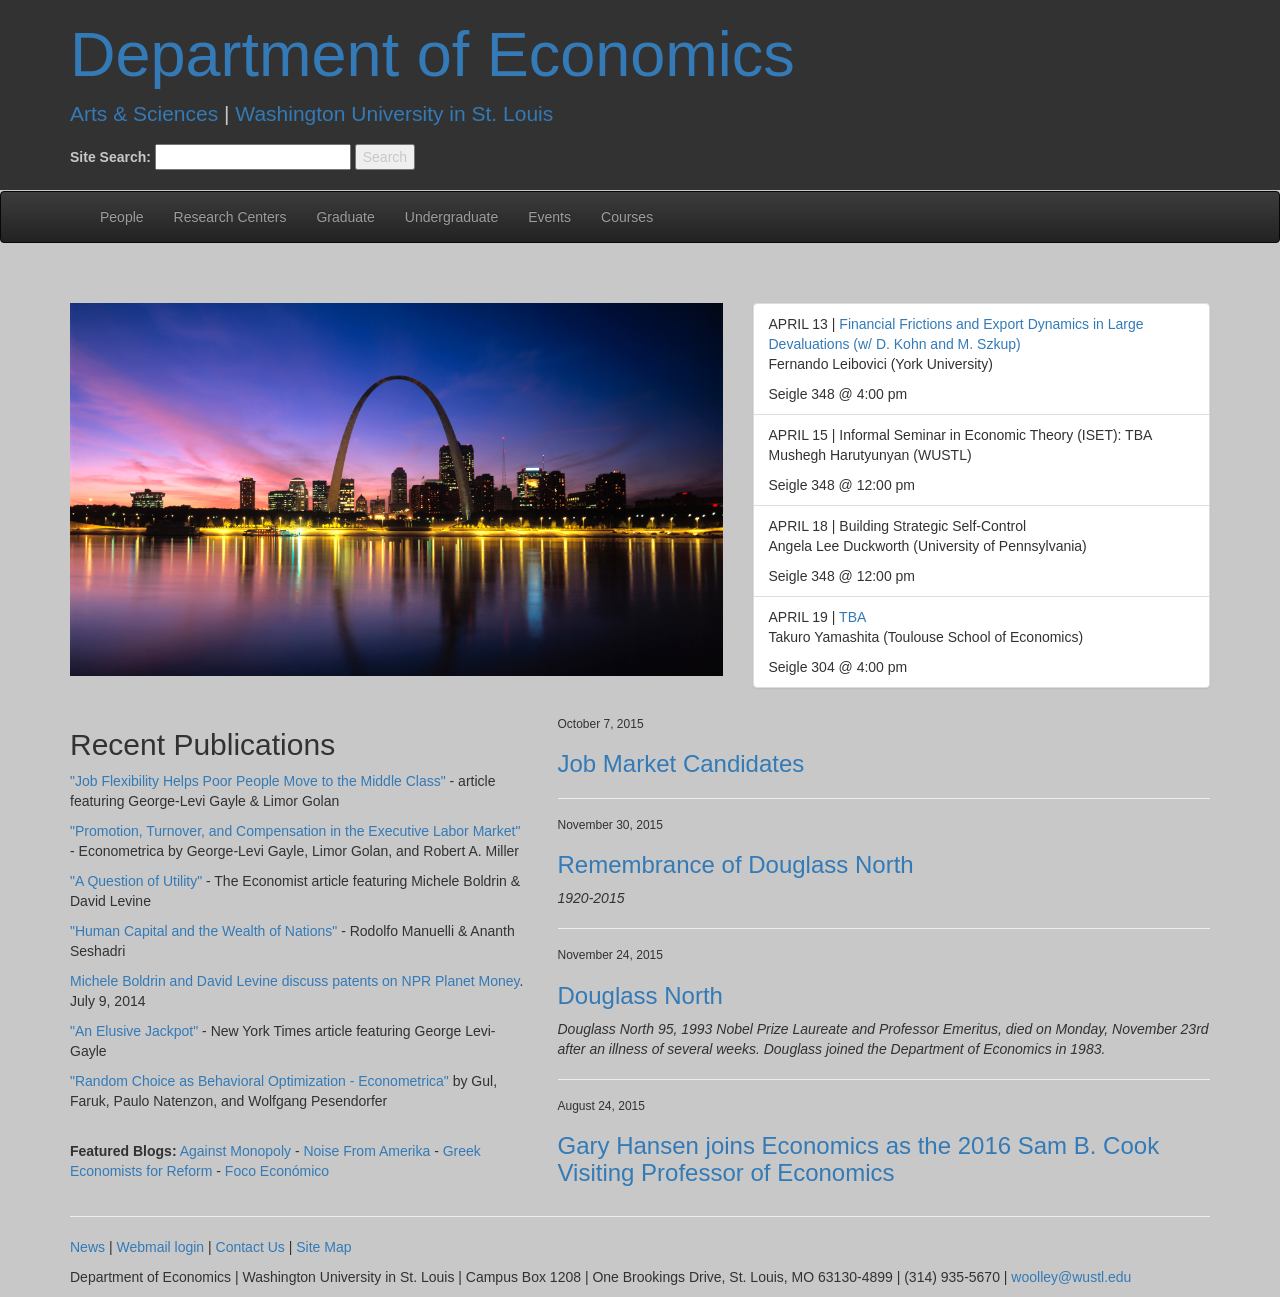
<file: index.html>
<!DOCTYPE html>
<html lang="en-us">
  <head>
    <meta charset="UTF-8">
    <title>Economics Department Site Reboot</title>
    <meta name="viewport" content="width=device-width, initial-scale=1">
    <link rel="stylesheet" type="text/css" href="css/normalize.css" media="screen">
    <link rel="stylesheet" type="text/css" href="css/stylesheet.css" media="screen">
    <link rel="stylesheet" type="text/css" href="css/github-light.css" media="screen">
    
    <link rel="stylesheet" type="text/css" href="css/bootstrap-theme.min.css" media="screen">
    <link rel="stylesheet" type="text/css" href="css/bootstrap.min.css" media="screen">
    <link rel="stylesheet" type="text/css" href="css/DepartmentSite.css" media="screen">
  </head>
  <body>
    <!-- Main jumbotron for a primary marketing message or call to action -->
      <div class="jumbotron">
        <div class="container">
          <h1><a href="http://johnrobards.github.io/DepartmentSite/">Department of Economics</a></h1>
          <p><a href="http://artsci.wustl.edu/">Arts & Sciences </a>|<a href="https://wustl.edu/"> Washington University in St. Louis</a>
            <form action= "http://johnrobards.github.io/DepartmentSite/Search.html" method="GET">
            <label>Site Search: <input type="text" name="q" /></label>
            <input type="submit" value="Search" />
            </form>
          </p>
        </div>
      </div>  
    
    
    <nav class="navbar navbar-inverse">
        <div class="container">
          <div class="navbar-header">
            <button type="button" class="navbar-toggle collapsed" data-toggle="collapse" data-target="#navbar" aria-expanded="false" aria-controls="navbar">
              <span class="sr-only">Toggle navigation</span>
              <span class="icon-bar"></span>
              <span class="icon-bar"></span>
              <span class="icon-bar"></span>
            </button>
          </div>
          
          <div id="navbar" class="navbar-collapse collapse">
            <ul class="nav navbar-nav">
              <li><a href="http://johnrobards.github.io/DepartmentSite/People.html">People</a></li>
              <li><a href="http://johnrobards.github.io/DepartmentSite/Research_Centers.html">Research Centers</a></li>
              <li><a href="http://johnrobards.github.io/DepartmentSite/Graduate.html">Graduate</a></li>
              <li><a href="http://johnrobards.github.io/DepartmentSite/Undergraduate.html">Undergraduate</a></li>
              <li><a href="http://johnrobards.github.io/DepartmentSite/Events.html">Events</a></li>
              <li><a href="https://acadinfo.wustl.edu/CourseListings/CourseInfo.aspx?sem=SP2016&sch=L&dept=L11&crs=">Courses</a></li>
            </ul>
          </div>
        </div>
      </nav>
    <br />
    <br />
    
    
    
     <div class="container">
        <div class="row">

        <div class="col-md-7">
            <img class="img-responsive" src="imgs/Skyline.jpg">
        </div> <!-- col -->

        <div class="col-md-5">
          <ul class="list-group">
            <li class="list-group-item">APRIL 13 | <a href="http://www.fernandoleibovici.com/">Financial Frictions and Export Dynamics in Large Devaluations (w/ D. Kohn and M. Szkup)</a>
            <p>Fernando Leibovici (York University)</p>
            Seigle 348 @ 4:00 pm</li>
            <li class="list-group-item">APRIL 15 | Informal Seminar in Economic Theory (ISET): TBA
            <p>Mushegh Harutyunyan (WUSTL)</p>
            Seigle 348 @ 12:00 pm</li>
            <li class="list-group-item">APRIL 18 | Building Strategic Self-Control
            <p>Angela Lee Duckworth (University of Pennsylvania)</p>
            Seigle 348 @ 12:00 pm</li>
            <li class="list-group-item">APRIL 19 | <a href="http://www.tse-fr.eu/">TBA</a>
            <p>Takuro Yamashita (Toulouse School of Economics)</p>
            Seigle 304 @ 4:00 pm</li>
          </ul>
        </div> <!-- col -->

        <div class="col-md-5">
          <h2>Recent Publications</h2>
          <p>
            <a href="http://www.theatlantic.com/business/archive/2015/09/for-better-economic-mobility-more-flexible-jobs/404011/">"Job Flexibility Helps Poor People Move to the Middle Class"</a> - article featuring George-Levi Gayle & Limor Golan
          </p>
          <p>
            <a href="http://onlinelibrary.wiley.com/store/10.3982/ECTA11020/asset/ecta1556.pdf?v=1&t=imwfavoj&s=5040d1652b0338eec472b3199f9a726b33541821">"Promotion, Turnover, and Compensation in the Executive Labor Market"</a> - Econometrica by George-Levi Gayle, Limor Golan, and Robert A. Miller
          </p>
          <p>
            <a href="http://www.economist.com/node/21660559">"A Question of Utility"</a> - The Economist article featuring Michele Boldrin & David Levine
          </p>
          <p>
            <a href="http://pubs.aeaweb.org/doi/pdfplus/10.1257/aer.104.9.2736">"Human Capital and the Wealth of Nations"</a> - Rodolfo Manuelli & Ananth Seshadri
          </p>
          <p>
            <a href="http://www.npr.org/sections/money/2014/07/09/329895088/episode-551-the-case-against-patents">Michele Boldrin and David Levine discuss patents on NPR Planet Money</a>. July 9, 2014
          </p>
          <p>
            <a href="http://www.nytimes.com/2014/06/08/business/riches-come-to-women-as-ceos-but-few-get-there.html?_r=3">"An Elusive Jackpot"</a> - New York Times article featuring George Levi-Gayle
          </p>
          <p>
            <a href="http://www.econometricsociety.org/publications/econometrica/journal-materials/forthcoming-papers">"Random Choice as Behavioral Optimization - Econometrica"</a> by Gul, Faruk, Paulo Natenzon, and Wolfgang Pesendorfer
          </p>
          <br />
          <p><strong>Featured Blogs:</strong> <a href="http://www.againstmonopoly.org/">Against Monopoly</a> - <a href="http://www.noisefromamerika.org/">Noise From Amerika</a>
          - <a href="http://greekeconomistsforreform.com/">Greek Economists for Reform</a> - <a href="http://focoeconomico.org/">Foco Económico</a></p>
        </div>

        

        <div class="col-md-7">
          <h6>October 7, 2015</h6>
          <h3><a href="http://johnrobards.github.io/DepartmentSite/candidates.html">Job Market Candidates</a></h3>
          <hr />
          
          <h6>November 30, 2015</h6>
          <h3><a href="https://source.wustl.edu/2015/11/obituary-douglass-c-north-nobel-prizewinning-economist-95/">Remembrance of Douglass North</a></h3>
          <p><i>1920-2015</i></p>
          <hr />
          
          <h6>November 24, 2015</h6>
          <h3><a href="https://source.wustl.edu/2015/11/obituary-douglass-c-north-nobel-prizewinning-economist-95/">Douglass North</a></h3>
          <p><i>Douglass North 95, 1993 Nobel Prize Laureate and Professor Emeritus, died on Monday, November 23rd after an illness of several weeks. Douglass joined the Department of Economics in 1983.</i></p>
          <hr />
          
          <h6>August 24, 2015</h6>
          <h3><a href="http://www.econ.ucla.edu/faculty/regular/Hansen.html">Gary Hansen joins Economics as the 2016 Sam B. Cook Visiting Professor of Economics</a></h3>
        </div> <!-- col -->

      </div> <!-- row -->
        <hr>

        <footer>
          <p><a href="http://johnrobards.github.io/DepartmentSite/News.html">News</a> | <a href="http://email.wustl.edu/">Webmail login</a> | <a href="http://johnrobards.github.io/DepartmentSite/Contact.html">Contact Us</a> | <a href="http://johnrobards.github.io/DepartmentSite/SiteMap.html">Site Map</a></p>
          <p>Department of Economics | Washington University in St. Louis | Campus Box 1208 | One Brookings Drive, St. Louis, MO 63130-4899 | (314) 935-5670 | <a href="mailto:woolley@wustl.edu">woolley@wustl.edu</a></p>
        </footer>
      </div>

      <script src="https://ajax.googleapis.com/ajax/libs/jquery/1.11.3/jquery.min.js"></script>
      <script src="js/bootstrap.min.js"></script>

    
  </body>
</html>
</file>
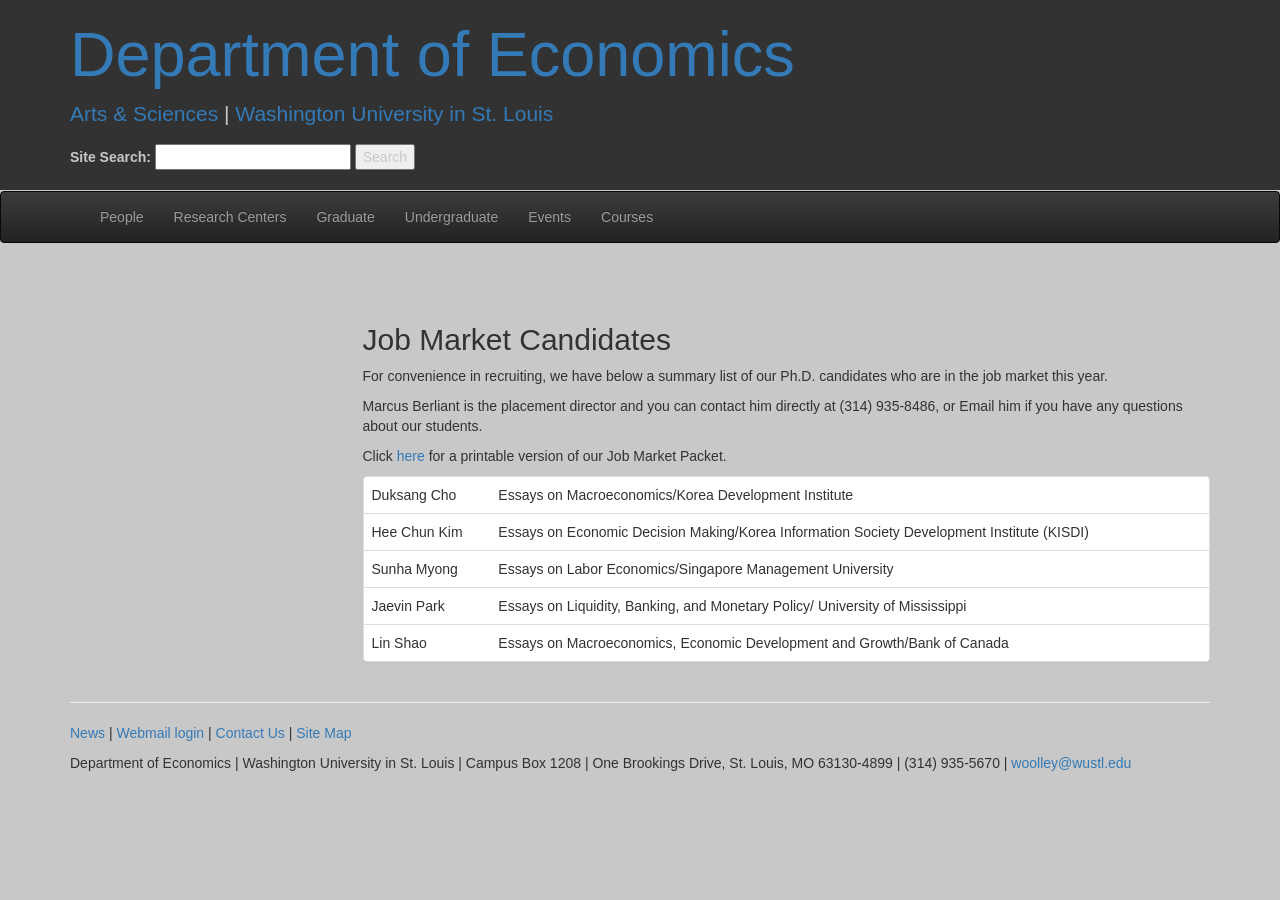
<file: candidates.html>
<!DOCTYPE html>
<html lang="en-us">
  <head>
    <meta charset="UTF-8">
    <title>Economics Department Site Reboot</title>
    <meta name="viewport" content="width=device-width, initial-scale=1">
    <link rel="stylesheet" type="text/css" href="css/normalize.css" media="screen">
    <link rel="stylesheet" type="text/css" href="css/stylesheet.css" media="screen">
    <link rel="stylesheet" type="text/css" href="css/github-light.css" media="screen">
    
    <link rel="stylesheet" type="text/css" href="css/bootstrap-theme.min.css" media="screen">
    <link rel="stylesheet" type="text/css" href="css/bootstrap.min.css" media="screen">
    <link rel="stylesheet" type="text/css" href="css/DepartmentSite.css" media="screen">
  </head>
  <body>
    <!-- Main jumbotron for a primary marketing message or call to action -->
      <div class="jumbotron">
        <div class="container">
          <h1><a href="http://johnrobards.github.io/DepartmentSite/">Department of Economics</a></h1>
          <p><a href="http://artsci.wustl.edu/">Arts & Sciences </a>|<a href="https://wustl.edu/"> Washington University in St. Louis</a>
            <form action= "http://johnrobards.github.io/DepartmentSite/Search.html" method="GET">
            <label>Site Search: <input type="text" name="q" /></label>
            <input type="submit" value="Search" />
            </form>
          </p>
        </div>
      </div>  
    
    
    <nav class="navbar navbar-inverse">
        <div class="container">
          <div class="navbar-header">
            <button type="button" class="navbar-toggle collapsed" data-toggle="collapse" data-target="#navbar" aria-expanded="false" aria-controls="navbar">
              <span class="sr-only">Toggle navigation</span>
              <span class="icon-bar"></span>
              <span class="icon-bar"></span>
              <span class="icon-bar"></span>
            </button>
          </div>
          
          <div id="navbar" class="navbar-collapse collapse">
            <ul class="nav navbar-nav">
              <li><a href="http://johnrobards.github.io/DepartmentSite/People.html">People</a></li>
              <li><a href="http://johnrobards.github.io/DepartmentSite/Research_Centers.html">Research Centers</a></li>
              <li><a href="http://johnrobards.github.io/DepartmentSite/Graduate.html">Graduate</a></li>
              <li><a href="http://johnrobards.github.io/DepartmentSite/Undergraduate.html">Undergraduate</a></li>
              <li><a href="http://johnrobards.github.io/DepartmentSite/Events.html">Events</a></li>
              <li><a href="https://acadinfo.wustl.edu/CourseListings/CourseInfo.aspx?sem=SP2016&sch=L&dept=L11&crs=">Courses</a></li>
            </ul>
          </div>
        </div>
      </nav>
    <br />
    <br />
    
    
    
     <div class="container">
        <div class="row">
        
        <div class="col-md-3 centered">
          
        </div> <!-- col -->

        <div class="col-sm-6 col-md-9">
          <h2>Job Market Candidates</h2>
          <p>For convenience in recruiting, we have below a summary list of our Ph.D. candidates who are in the job market this year.</p>
          <p>Marcus Berliant is the placement director and you can contact him directly at (314) 935-8486, or Email him if you have any questions about our students.</p>
          <p>Click <a href="https://wustl.box.com/shared/static/rag6x75pon2ngkx2gztk8zy8yv3zxmbs.pdf">here</a> for a printable version of our Job Market Packet.</p>
          <div class="panel panel-default">
          <!-- Default panel contents -->

          <!-- Table -->
            <table class="table">
              <tr>
                <td>Duksang Cho</td>
                <td>Essays on Macroeconomics/Korea Development Institute</td>
              </tr>
              <tr>
                <td>Hee Chun Kim</td>
                <td>Essays on Economic Decision Making/Korea Information Society Development Institute (KISDI)</td>
              </tr>
              <tr>
                <td>Sunha Myong</td>
                <td>Essays on Labor Economics/Singapore Management University</td>
              </tr>
              <tr>
                <td>Jaevin Park</td>
                <td>Essays on Liquidity, Banking, and Monetary Policy/ University of Mississippi</td>
              </tr>
              <tr>
                <td>Lin Shao</td>
                <td>Essays on Macroeconomics, Economic Development and Growth/Bank of Canada</td>
              </tr>
            </table>
          </div>
        
        </div> <!-- col -->

        

      </div> <!-- row -->
        <hr>



        <footer>
          <p><a href="http://johnrobards.github.io/DepartmentSite/News.html">News</a> | <a href="http://email.wustl.edu/">Webmail login</a> | <a href="http://johnrobards.github.io/DepartmentSite/Contact.html">Contact Us</a> | <a href="http://johnrobards.github.io/DepartmentSite/SiteMap.html">Site Map</a></p>
          <p>Department of Economics | Washington University in St. Louis | Campus Box 1208 | One Brookings Drive, St. Louis, MO 63130-4899 | (314) 935-5670 | <a href="mailto:woolley@wustl.edu">woolley@wustl.edu</a></p>
        </footer>
      </div>

      <script src="https://ajax.googleapis.com/ajax/libs/jquery/1.11.3/jquery.min.js"></script>
      <script src="js/bootstrap.min.js"></script>

    
  </body>
</html>
</file>
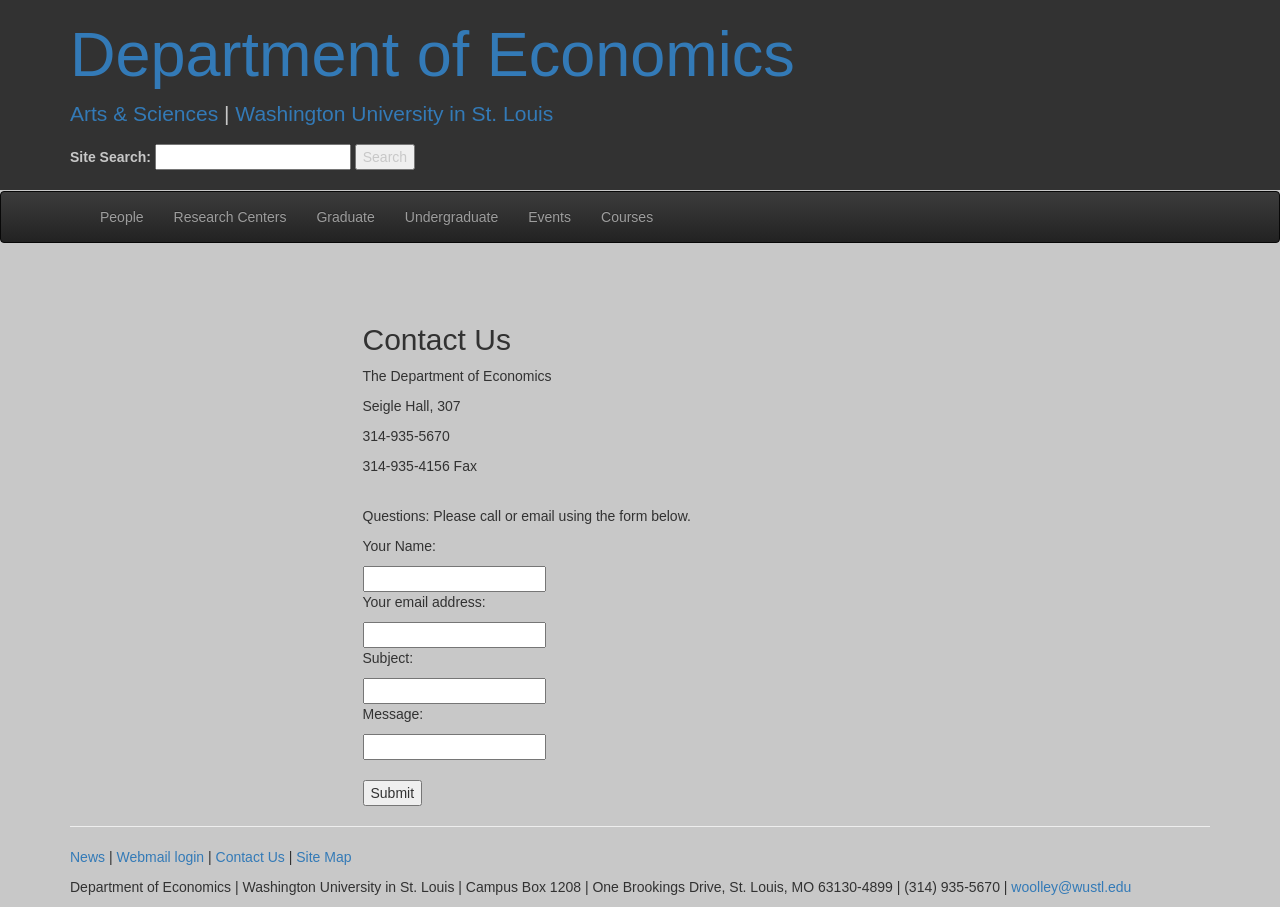
<file: Contact.html>
<!DOCTYPE html>
<html lang="en-us">
  <head>
    <meta charset="UTF-8">
    <title>Economics Department Site Reboot</title>
    <meta name="viewport" content="width=device-width, initial-scale=1">
    <link rel="stylesheet" type="text/css" href="css/normalize.css" media="screen">
    <link rel="stylesheet" type="text/css" href="css/stylesheet.css" media="screen">
    <link rel="stylesheet" type="text/css" href="css/github-light.css" media="screen">
    
    <link rel="stylesheet" type="text/css" href="css/bootstrap-theme.min.css" media="screen">
    <link rel="stylesheet" type="text/css" href="css/bootstrap.min.css" media="screen">
    <link rel="stylesheet" type="text/css" href="css/DepartmentSite.css" media="screen">
  </head>
  <body>
    <!-- Main jumbotron for a primary marketing message or call to action -->
      <div class="jumbotron">
        <div class="container">
          <h1><a href="http://johnrobards.github.io/DepartmentSite/">Department of Economics</a></h1>
          <p><a href="http://artsci.wustl.edu/">Arts & Sciences </a>|<a href="https://wustl.edu/"> Washington University in St. Louis</a>
            <form action= "http://johnrobards.github.io/DepartmentSite/Search.html" method="GET">
            <label>Site Search: <input type="text" name="q" /></label>
            <input type="submit" value="Search" />
            </form>
          </p>
        </div>
      </div>  
    
    
    <nav class="navbar navbar-inverse">
        <div class="container">
          <div class="navbar-header">
            <button type="button" class="navbar-toggle collapsed" data-toggle="collapse" data-target="#navbar" aria-expanded="false" aria-controls="navbar">
              <span class="sr-only">Toggle navigation</span>
              <span class="icon-bar"></span>
              <span class="icon-bar"></span>
              <span class="icon-bar"></span>
            </button>
          </div>
          
          <div id="navbar" class="navbar-collapse collapse">
            <ul class="nav navbar-nav">
              <li><a href="http://johnrobards.github.io/DepartmentSite/People.html">People</a></li>
              <li><a href="http://johnrobards.github.io/DepartmentSite/Research_Centers.html">Research Centers</a></li>
              <li><a href="http://johnrobards.github.io/DepartmentSite/Graduate.html">Graduate</a></li>
              <li><a href="http://johnrobards.github.io/DepartmentSite/Undergraduate.html">Undergraduate</a></li>
              <li><a href="http://johnrobards.github.io/DepartmentSite/Events.html">Events</a></li>
              <li><a href="http://johnrobards.github.io/DepartmentSite/Courses.html">Courses</a></li>
            </ul>
          </div>
        </div>
      </nav>
    <br />
    <br />
    
    
    
     <div class="container">
        <div class="row">

        <div class="col-sm-6 col-md-3">
          
        </div> <!-- col -->
        
        <div class="col-sm-6 col-md-9">
          <h2>Contact Us</h2>
          <p>The Department of Economics </p>
          <p>Seigle Hall, 307</p>
          <p>314-935-5670</p>
          <p>314-935-4156 Fax</p>
          
          <br />
          <p>Questions: Please call or email using the form below.</p>
          
          <form action="http://johnrobards.github.io/DepartmentSite/">
            <p>Your Name:</p>
            <input type="text" label="Your Name">
            <p>Your email address:</p>
            <input type="text" label="Your e-mail address">
            <p>Subject:</p>
            <input type="text" label="Subject">
            <p>Message:</p>
            <input type="text" label="Message">
            <br />
            <br />
            <input type="submit">
            
          </form>
          
        </div> <!-- col -->

        
      </div> <!-- row -->
        <hr>

        <footer>
          <p><a href="http://johnrobards.github.io/DepartmentSite/News.html">News</a> | <a href="http://email.wustl.edu/">Webmail login</a> | <a href="http://johnrobards.github.io/DepartmentSite/Contact.html">Contact Us</a> | <a href="http://johnrobards.github.io/DepartmentSite/SiteMap.html">Site Map</a></p>
          <p>Department of Economics | Washington University in St. Louis | Campus Box 1208 | One Brookings Drive, St. Louis, MO 63130-4899 | (314) 935-5670 | <a href="mailto:woolley@wustl.edu">woolley@wustl.edu</a></p>
        </footer>
      </div>

      <script src="https://ajax.googleapis.com/ajax/libs/jquery/1.11.3/jquery.min.js"></script>
      <script src="js/bootstrap.min.js"></script>

    
  </body>
</html>
</file>
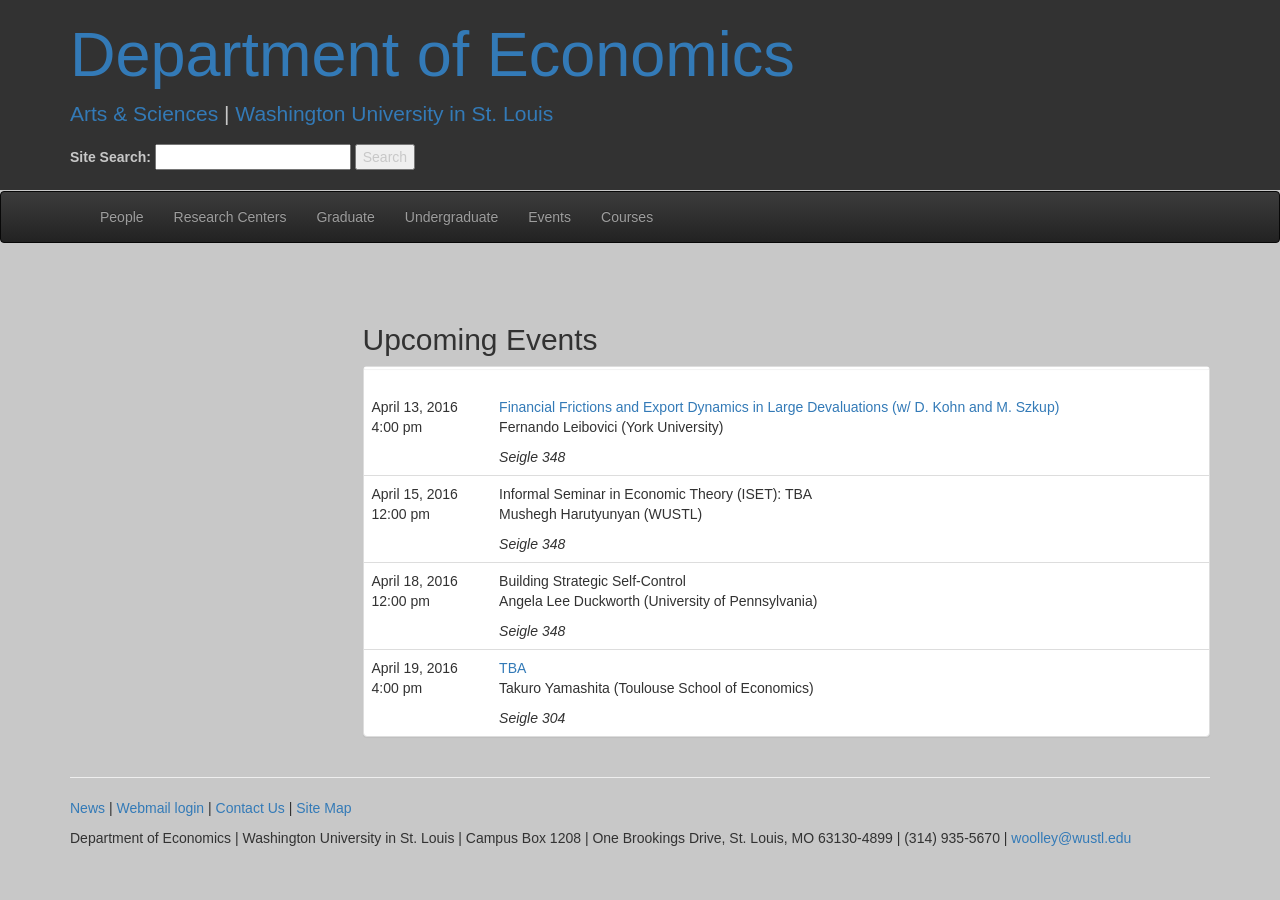
<file: Events.html>
<!DOCTYPE html>
<html lang="en-us">
  <head>
    <meta charset="UTF-8">
    <title>Economics Department Site Reboot</title>
    <meta name="viewport" content="width=device-width, initial-scale=1">
    <link rel="stylesheet" type="text/css" href="css/normalize.css" media="screen">
    <link rel="stylesheet" type="text/css" href="css/stylesheet.css" media="screen">
    <link rel="stylesheet" type="text/css" href="css/github-light.css" media="screen">
    
    <link rel="stylesheet" type="text/css" href="css/bootstrap-theme.min.css" media="screen">
    <link rel="stylesheet" type="text/css" href="css/bootstrap.min.css" media="screen">
    <link rel="stylesheet" type="text/css" href="css/DepartmentSite.css" media="screen">
  </head>
  <body>
    <!-- Main jumbotron for a primary marketing message or call to action -->
      <div class="jumbotron">
        <div class="container">
          <h1><a href="http://johnrobards.github.io/DepartmentSite/">Department of Economics</a></h1>
          <p><a href="http://artsci.wustl.edu/">Arts & Sciences </a>|<a href="https://wustl.edu/"> Washington University in St. Louis</a>
            <form action= "http://johnrobards.github.io/DepartmentSite/Search.html" method="GET">
            <label>Site Search: <input type="text" name="q" /></label>
            <input type="submit" value="Search" />
            </form>
          </p>
        </div>
      </div>  
    
    
    <nav class="navbar navbar-inverse">
        <div class="container">
          <div class="navbar-header">
            <button type="button" class="navbar-toggle collapsed" data-toggle="collapse" data-target="#navbar" aria-expanded="false" aria-controls="navbar">
              <span class="sr-only">Toggle navigation</span>
              <span class="icon-bar"></span>
              <span class="icon-bar"></span>
              <span class="icon-bar"></span>
            </button>
          </div>
          
          <div id="navbar" class="navbar-collapse collapse">
            <ul class="nav navbar-nav">
              <li><a href="http://johnrobards.github.io/DepartmentSite/People.html">People</a></li>
              <li><a href="http://johnrobards.github.io/DepartmentSite/Research_Centers.html">Research Centers</a></li>
              <li><a href="http://johnrobards.github.io/DepartmentSite/Graduate.html">Graduate</a></li>
              <li><a href="http://johnrobards.github.io/DepartmentSite/Undergraduate.html">Undergraduate</a></li>
              <li><a href="http://johnrobards.github.io/DepartmentSite/Events.html">Events</a></li>
              <li><a href="https://acadinfo.wustl.edu/CourseListings/CourseInfo.aspx?sem=SP2016&sch=L&dept=L11&crs=">Courses</a></li>
            </ul>
          </div>
        </div>
      </nav>
    <br />
    <br />
    
    
    
     <div class="container">
      <div class="row">
        <div class="col-md-3 centered">
          
        </div> <!-- col -->

        <div class="col-sm-6 col-md-9">
          <h2>Upcoming Events</h2>
          <div class="panel panel-default">
          <!-- Default panel contents -->
          <div class="panel"></div>

          <!-- Table -->
            <table class="table">
              <tr>
                <td>April 13, 2016
                <p>4:00 pm</p></td>
                <td><a href="http://www.fernandoleibovici.com/">Financial Frictions and Export Dynamics in Large Devaluations (w/ D. Kohn and M. Szkup)</a>
                 <p>Fernando Leibovici (York University)</p>
                 <i>Seigle 348</i></td>
              </tr>
              <tr>
                <td>April 15, 2016
                <p>12:00 pm</p></td>
                <td>Informal Seminar in Economic Theory (ISET): TBA
                 <p>Mushegh Harutyunyan (WUSTL)</p>
                 <i>Seigle 348</i></td>
              </tr>
              <tr>
                <td>April 18, 2016
                <p>12:00 pm</p></td>
                <td>Building Strategic Self-Control
                 <p>Angela Lee Duckworth (University of Pennsylvania)</p>
                 <i>Seigle 348</i></td>
              </tr>
              <tr>
                <td>April 19, 2016
                <p>4:00 pm</p></td>
                <td><a href="http://www.tse-fr.eu/">TBA</a>
                 <p>Takuro Yamashita (Toulouse School of Economics)</p>
                 <i>Seigle 304</i></td>
              </tr>
            </table>
          </div>
       

      </div> <!-- row -->
      
      </div>
        <hr />
        <footer>
          <p><a href="http://johnrobards.github.io/DepartmentSite/News.html">News</a> | <a href="http://email.wustl.edu/">Webmail login</a> | <a href="http://johnrobards.github.io/DepartmentSite/Contact.html">Contact Us</a> | <a href="http://johnrobards.github.io/DepartmentSite/SiteMap.html">Site Map</a></p>
          <p>Department of Economics | Washington University in St. Louis | Campus Box 1208 | One Brookings Drive, St. Louis, MO 63130-4899 | (314) 935-5670 | <a href="mailto:woolley@wustl.edu">woolley@wustl.edu</a></p>
        </footer>
      </div>
  
      <script src="https://ajax.googleapis.com/ajax/libs/jquery/1.11.3/jquery.min.js"></script>
      <script src="js/bootstrap.min.js"></script>

    
  </body>
</html>
</file>
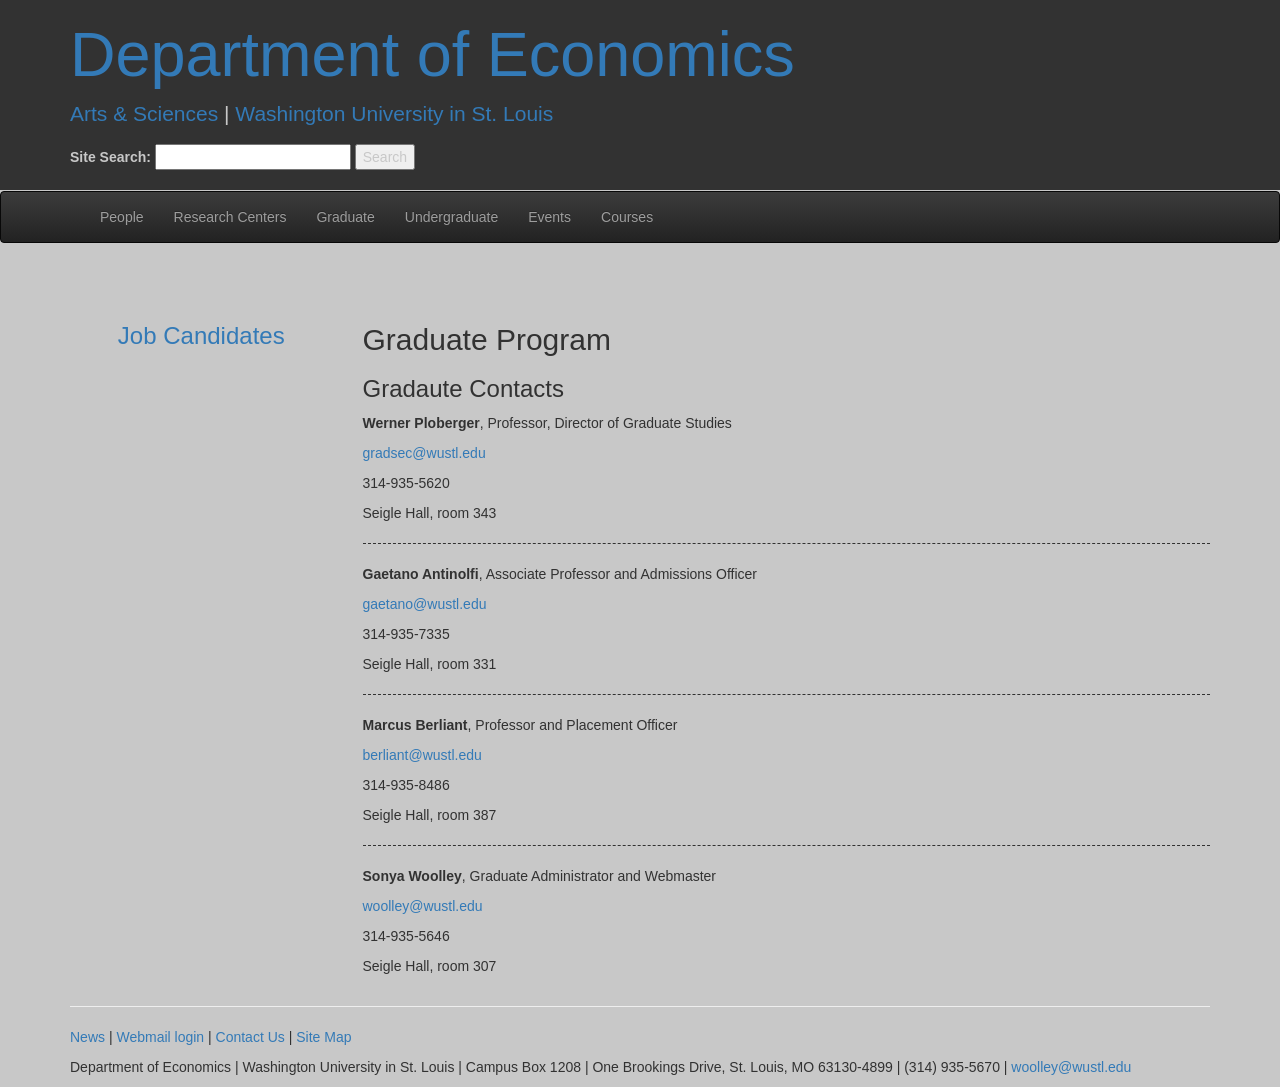
<file: Graduate.html>
<!DOCTYPE html>
<html lang="en-us">
  <head>
    <meta charset="UTF-8">
    <title>Economics Department Site Reboot</title>
    <meta name="viewport" content="width=device-width, initial-scale=1">
    <link rel="stylesheet" type="text/css" href="css/normalize.css" media="screen">
    <link rel="stylesheet" type="text/css" href="css/stylesheet.css" media="screen">
    <link rel="stylesheet" type="text/css" href="css/github-light.css" media="screen">
    
    <link rel="stylesheet" type="text/css" href="css/bootstrap-theme.min.css" media="screen">
    <link rel="stylesheet" type="text/css" href="css/bootstrap.min.css" media="screen">
    <link rel="stylesheet" type="text/css" href="css/DepartmentSite.css" media="screen">
  </head>
  <body>
    <!-- Main jumbotron for a primary marketing message or call to action -->
      <div class="jumbotron">
        <div class="container">
          <h1><a href="http://johnrobards.github.io/DepartmentSite/">Department of Economics</a></h1>
          <p><a href="http://artsci.wustl.edu/">Arts & Sciences </a>|<a href="https://wustl.edu/"> Washington University in St. Louis</a>
            <form action= "http://johnrobards.github.io/DepartmentSite/Search.html" method="GET">
            <label>Site Search: <input type="text" name="q" /></label>
            <input type="submit" value="Search" />
            </form>
          </p>
        </div>
      </div>  
    
    
    <nav class="navbar navbar-inverse">
        <div class="container">
          <div class="navbar-header">
            <button type="button" class="navbar-toggle collapsed" data-toggle="collapse" data-target="#navbar" aria-expanded="false" aria-controls="navbar">
              <span class="sr-only">Toggle navigation</span>
              <span class="icon-bar"></span>
              <span class="icon-bar"></span>
              <span class="icon-bar"></span>
            </button>
          </div>
          
          <div id="navbar" class="navbar-collapse collapse">
            <ul class="nav navbar-nav">
              <li><a href="http://johnrobards.github.io/DepartmentSite/People.html">People</a></li>
              <li><a href="http://johnrobards.github.io/DepartmentSite/Research_Centers.html">Research Centers</a></li>
              <li><a href="http://johnrobards.github.io/DepartmentSite/Graduate.html">Graduate</a></li>
              <li><a href="http://johnrobards.github.io/DepartmentSite/Undergraduate.html">Undergraduate</a></li>
              <li><a href="http://johnrobards.github.io/DepartmentSite/Events.html">Events</a></li>
              <li><a href="https://acadinfo.wustl.edu/CourseListings/CourseInfo.aspx?sem=SP2016&sch=L&dept=L11&crs=">Courses</a></li>
            </ul>
          </div>
        </div>
      </nav>
    <br />
    <br />
    
    
    
     <div class="container">
        <div class="row">
        
        <div class="col-md-3 centered">
          <h3><a href="http://johnrobards.github.io/DepartmentSite/candidates.html">Job Candidates</a></h3>
        </div> <!-- col -->


        <div class="col-md-9">
          <h2>Graduate Program</h2>
          <h3>Gradaute Contacts</h3>
          
          <p><strong>Werner Ploberger</strong>, Professor, Director of Graduate Studies</p>
          <p><a href="mailto:gradsec@wustl.edu">gradsec@wustl.edu</a></p>
          <p>314-935-5620</p>
          <p>Seigle Hall, room 343</p>
          <hr class="dashed" />
          
          <p><strong>Gaetano Antinolfi</strong>, Associate Professor and Admissions Officer</p>
          <p><a href="mailto:gaetano@wustl.edu">gaetano@wustl.edu</a></p>
          <p>314-935-7335</p>
          <p>Seigle Hall, room 331</p>
          <hr class="dashed" />
          
          <p><strong>Marcus Berliant</strong>, Professor and Placement Officer</p>
          <p><a href="mailto:berliant@wustl.edu">berliant@wustl.edu</a></p>
          <p>314-935-8486</p>
          <p>Seigle Hall, room 387</p>
          <hr class="dashed" />
          
          <p><strong>Sonya Woolley</strong>, Graduate Administrator and Webmaster</p>
          <p><a href="mailto:woolley@wustl.edu">woolley@wustl.edu</a></p>
          <p>314-935-5646</p>
          <p>Seigle Hall, room 307</p>
        </div> <!-- col -->


      </div> <!-- row -->
        <hr>

        <footer>
          <p><a href="http://johnrobards.github.io/DepartmentSite/News.html">News</a> | <a href="http://email.wustl.edu/">Webmail login</a> | <a href="http://johnrobards.github.io/DepartmentSite/Contact.html">Contact Us</a> | <a href="http://johnrobards.github.io/DepartmentSite/SiteMap.html">Site Map</a></p>
          <p>Department of Economics | Washington University in St. Louis | Campus Box 1208 | One Brookings Drive, St. Louis, MO 63130-4899 | (314) 935-5670 | <a href="mailto:woolley@wustl.edu">woolley@wustl.edu</a></p>
        </footer>
      </div>

      <script src="https://ajax.googleapis.com/ajax/libs/jquery/1.11.3/jquery.min.js"></script>
      <script src="js/bootstrap.min.js"></script>

    
  </body>
</html>
</file>
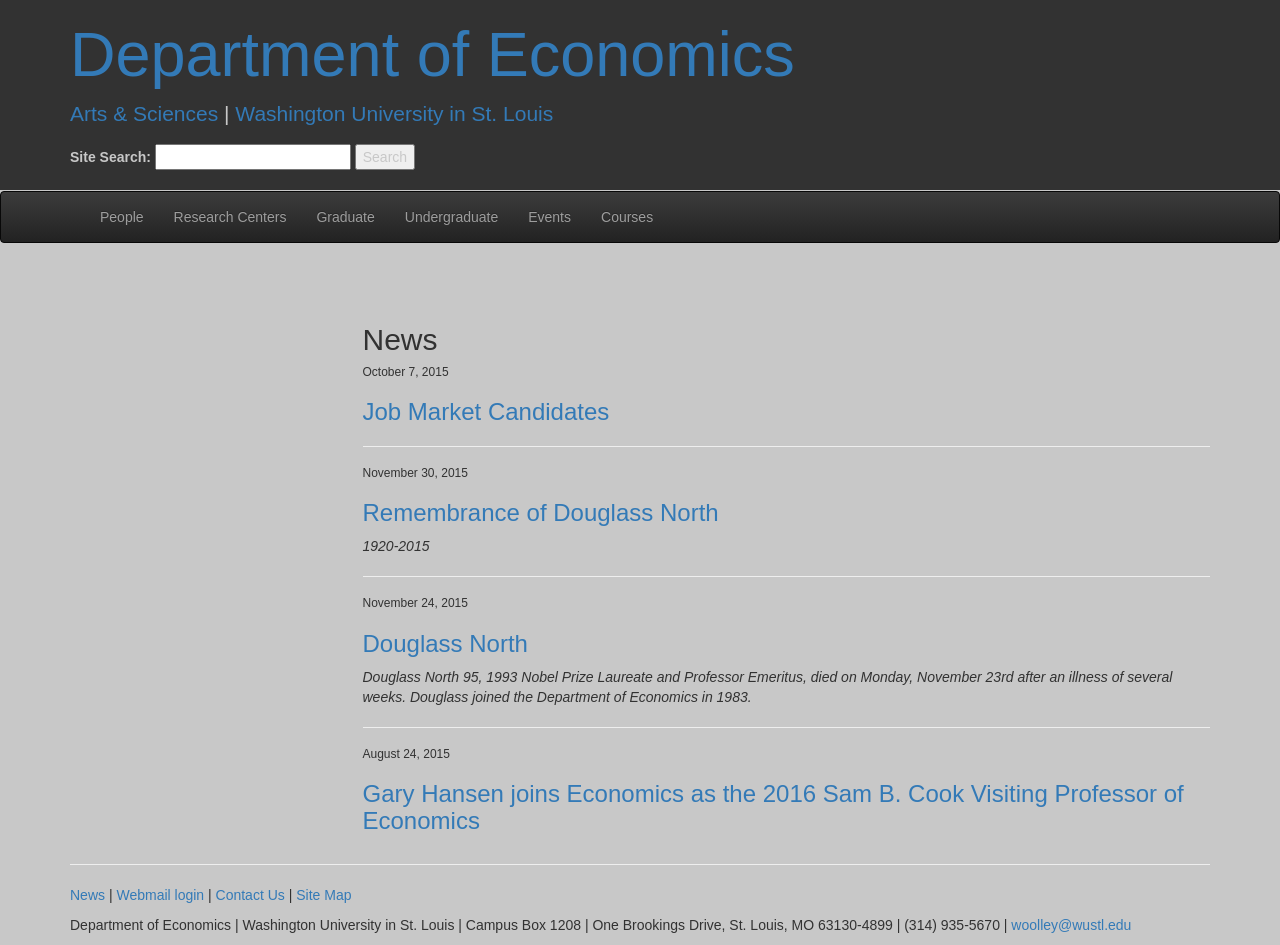
<file: News.html>
<!DOCTYPE html>
<html lang="en-us">
  <head>
    <meta charset="UTF-8">
    <title>Economics Department Site Reboot</title>
    <meta name="viewport" content="width=device-width, initial-scale=1">
    <link rel="stylesheet" type="text/css" href="css/normalize.css" media="screen">
    <link rel="stylesheet" type="text/css" href="css/stylesheet.css" media="screen">
    <link rel="stylesheet" type="text/css" href="css/github-light.css" media="screen">
    
    <link rel="stylesheet" type="text/css" href="css/bootstrap-theme.min.css" media="screen">
    <link rel="stylesheet" type="text/css" href="css/bootstrap.min.css" media="screen">
    <link rel="stylesheet" type="text/css" href="css/DepartmentSite.css" media="screen">
  </head>
  <body>
    <!-- Main jumbotron for a primary marketing message or call to action -->
      <div class="jumbotron">
        <div class="container">
          <h1><a href="http://johnrobards.github.io/DepartmentSite/">Department of Economics</a></h1>
          <p><a href="http://artsci.wustl.edu/">Arts & Sciences </a>|<a href="https://wustl.edu/"> Washington University in St. Louis</a>
            <form action= "http://johnrobards.github.io/DepartmentSite/Search.html" method="GET">
            <label>Site Search: <input type="text" name="q" /></label>
            <input type="submit" value="Search" />
            </form>
          </p>
        </div>
      </div>  
    
    
    <nav class="navbar navbar-inverse">
        <div class="container">
          <div class="navbar-header">
            <button type="button" class="navbar-toggle collapsed" data-toggle="collapse" data-target="#navbar" aria-expanded="false" aria-controls="navbar">
              <span class="sr-only">Toggle navigation</span>
              <span class="icon-bar"></span>
              <span class="icon-bar"></span>
              <span class="icon-bar"></span>
            </button>
          </div>
          
          <div id="navbar" class="navbar-collapse collapse">
            <ul class="nav navbar-nav">
              <li><a href="http://johnrobards.github.io/DepartmentSite/People.html">People</a></li>
              <li><a href="http://johnrobards.github.io/DepartmentSite/Research_Centers.html">Research Centers</a></li>
              <li><a href="http://johnrobards.github.io/DepartmentSite/Graduate.html">Graduate</a></li>
              <li><a href="http://johnrobards.github.io/DepartmentSite/Undergraduate.html">Undergraduate</a></li>
              <li><a href="http://johnrobards.github.io/DepartmentSite/Events.html">Events</a></li>
              <li><a href="https://acadinfo.wustl.edu/CourseListings/CourseInfo.aspx?sem=SP2016&sch=L&dept=L11&crs=">Courses</a></li>
            </ul>
          </div>
        </div>
      </nav>
    <br />
    <br />
    
    
    
     <div class="container">
        <div class="row">

        <div class="col-sm-6 col-md-3">
          
        </div> <!-- col -->

        <div class="col-sm-6 col-md-9">
            <h2>News</h2>
            
            <h6>October 7, 2015</h6>
          <h3><a href="http://johnrobards.github.io/DepartmentSite/candidates.html">Job Market Candidates</a></h3>
          <hr />
          
          <h6>November 30, 2015</h6>
          <h3><a href="https://source.wustl.edu/2015/11/obituary-douglass-c-north-nobel-prizewinning-economist-95/">Remembrance of Douglass North</a></h3>
          <p><i>1920-2015</i></p>
          <hr />
          
          <h6>November 24, 2015</h6>
          <h3><a href="https://source.wustl.edu/2015/11/obituary-douglass-c-north-nobel-prizewinning-economist-95/">Douglass North</a></h3>
          <p><i>Douglass North 95, 1993 Nobel Prize Laureate and Professor Emeritus, died on Monday, November 23rd after an illness of several weeks. Douglass joined the Department of Economics in 1983.</i></p>
          <hr />
          
          <h6>August 24, 2015</h6>
          <h3><a href="http://www.econ.ucla.edu/faculty/regular/Hansen.html">Gary Hansen joins Economics as the 2016 Sam B. Cook Visiting Professor of Economics</a></h3>
        </div> <!-- col -->

      </div> <!-- row -->
        <hr>

        <footer>
          <p><a href="http://johnrobards.github.io/DepartmentSite/News.html">News</a> | <a href="http://email.wustl.edu/">Webmail login</a> | <a href="http://johnrobards.github.io/DepartmentSite/Contact.html">Contact Us</a> | <a href="http://johnrobards.github.io/DepartmentSite/SiteMap.html">Site Map</a></p>
          <p>Department of Economics | Washington University in St. Louis | Campus Box 1208 | One Brookings Drive, St. Louis, MO 63130-4899 | (314) 935-5670 | <a href="mailto:woolley@wustl.edu">woolley@wustl.edu</a></p>
        </footer>
      </div>

      <script src="https://ajax.googleapis.com/ajax/libs/jquery/1.11.3/jquery.min.js"></script>
      <script src="js/bootstrap.min.js"></script>

    
  </body>
</html>
</file>
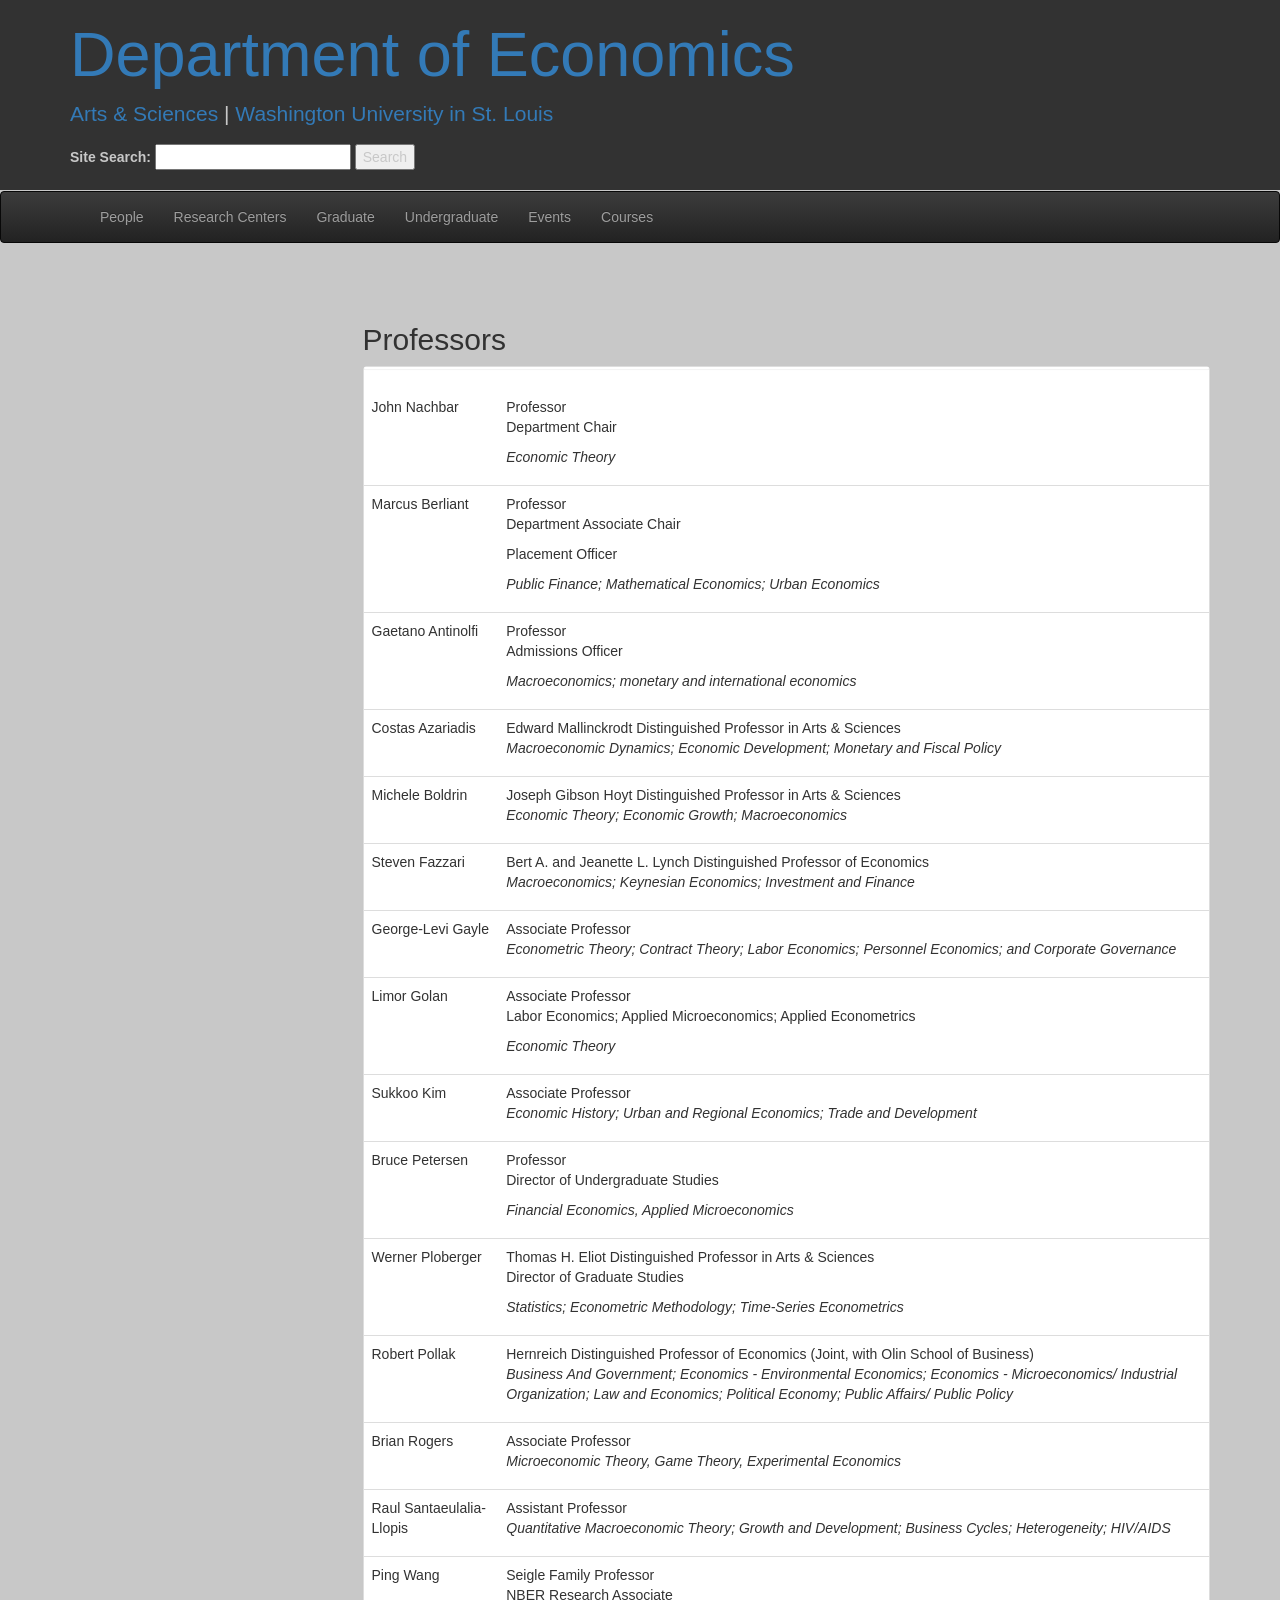
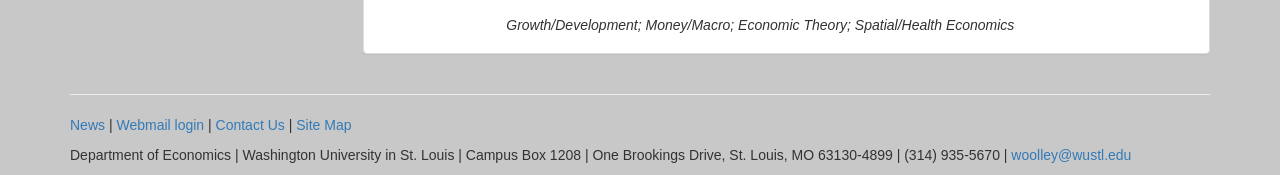
<file: People.html>
<!DOCTYPE html>
<html lang="en-us">
  <head>
    <meta charset="UTF-8">
    <title>Economics Department Site Reboot</title>
    <meta name="viewport" content="width=device-width, initial-scale=1">
    <link rel="stylesheet" type="text/css" href="css/normalize.css" media="screen">
    <link rel="stylesheet" type="text/css" href="css/stylesheet.css" media="screen">
    <link rel="stylesheet" type="text/css" href="css/github-light.css" media="screen">
    
    <link rel="stylesheet" type="text/css" href="css/bootstrap-theme.min.css" media="screen">
    <link rel="stylesheet" type="text/css" href="css/bootstrap.min.css" media="screen">
    <link rel="stylesheet" type="text/css" href="css/DepartmentSite.css" media="screen">
  </head>
  <body>
    <!-- Main jumbotron for a primary marketing message or call to action -->
      <div class="jumbotron">
        <div class="container">
          <h1><a href="http://johnrobards.github.io/DepartmentSite/">Department of Economics</a></h1>
          <p><a href="http://artsci.wustl.edu/">Arts & Sciences </a>|<a href="https://wustl.edu/"> Washington University in St. Louis</a>
            <form action= "http://johnrobards.github.io/DepartmentSite/Search.html" method="GET">
            <label>Site Search: <input type="text" name="q" /></label>
            <input type="submit" value="Search" />
            </form>
          </p>
        </div>
      </div>  
    
    
    <nav class="navbar navbar-inverse">
        <div class="container">
          <div class="navbar-header">
            <button type="button" class="navbar-toggle collapsed" data-toggle="collapse" data-target="#navbar" aria-expanded="false" aria-controls="navbar">
              <span class="sr-only">Toggle navigation</span>
              <span class="icon-bar"></span>
              <span class="icon-bar"></span>
              <span class="icon-bar"></span>
            </button>
          </div>
          
          <div id="navbar" class="navbar-collapse collapse">
            <ul class="nav navbar-nav">
              <li><a href="http://johnrobards.github.io/DepartmentSite/People.html">People</a></li>
              <li><a href="http://johnrobards.github.io/DepartmentSite/Research_Centers.html">Research Centers</a></li>
              <li><a href="http://johnrobards.github.io/DepartmentSite/Graduate.html">Graduate</a></li>
              <li><a href="http://johnrobards.github.io/DepartmentSite/Undergraduate.html">Undergraduate</a></li>
              <li><a href="http://johnrobards.github.io/DepartmentSite/Events.html">Events</a></li>
              <li><a href="https://acadinfo.wustl.edu/CourseListings/CourseInfo.aspx?sem=SP2016&sch=L&dept=L11&crs=">Courses</a></li>
            </ul>
          </div>
        </div>
      </nav>
    <br />
    <br />
    
    
    
     <div class="container">
        <div class="row">
        
        <div class="col-md-3 centered">
          
        </div> <!-- col -->

        <div class="col-sm-6 col-md-9">
          <h2>Professors</h2>
          <div class="panel panel-default">
          <!-- Default panel contents -->
          <div class="panel"></div>

          <!-- Table -->
            <table class="table">
              <tr>
                <td>John Nachbar</td>
                <td>Professor
                <p>Department Chair</p>
                <p><i>Economic Theory</i></p></td>
              </tr>
              <tr>
                <td>Marcus Berliant</td>
                <td>Professor
                <p>Department Associate Chair</p>
                <p>Placement Officer</p>
                <p><i>Public Finance; Mathematical Economics; Urban Economics</i></p></td>
              </tr>
              <tr>
                <td>Gaetano Antinolfi</td>
                <td>Professor
                <p>Admissions Officer</p>
                <p><i>Macroeconomics; monetary and international economics</i></p></td>
              </tr>
              <tr>
                <td>Costas Azariadis</td>
                <td>Edward Mallinckrodt Distinguished Professor in Arts & Sciences
                <p><i>Macroeconomic Dynamics; Economic Development; Monetary and Fiscal Policy</i></p></td>
              </tr>
              <tr>
                <td>Michele Boldrin</td>
                <td>Joseph Gibson Hoyt Distinguished Professor in Arts & Sciences
                <p><i>Economic Theory; Economic Growth; Macroeconomics</i></p></td>
              </tr>
              <tr>
                <td>Steven Fazzari</td>
                <td>Bert A. and Jeanette L. Lynch Distinguished Professor of Economics
                <p><i>Macroeconomics; Keynesian Economics; Investment and Finance</i></p></td>
              </tr>
              <tr>
                <td>George-Levi Gayle</td>
                <td>Associate Professor
                <p><i>Econometric Theory; Contract Theory; Labor Economics; Personnel Economics; and Corporate Governance</i></p></td>
              </tr>
              <tr>
                <td>Limor Golan</td>
                <td>Associate Professor
                <p>Labor Economics; Applied Microeconomics; Applied Econometrics</p>
                <p><i>Economic Theory</i></p></td>
              </tr>
              <tr>
                <td>Sukkoo Kim</td>
                <td>Associate Professor
                <p><i>Economic History; Urban and Regional Economics; Trade and Development</i></p></td>
              </tr>
              <tr>
                <td>Bruce Petersen</td>
                <td>Professor
                <p>Director of Undergraduate Studies</p>
                <p><i>Financial Economics, Applied Microeconomics</i></p></td>
              </tr>
              <tr>
                <td>Werner Ploberger</td>
                <td>Thomas H. Eliot Distinguished Professor in Arts & Sciences
                <p>Director of Graduate Studies</p>
                <p><i>Statistics; Econometric Methodology; Time-Series Econometrics</i></p></td>
              </tr>
              <tr>
                <td>Robert Pollak</td>
                <td>Hernreich Distinguished Professor of Economics (Joint, with Olin School of Business)
                <p><i>Business And Government; Economics - Environmental Economics; Economics - Microeconomics/ Industrial Organization; Law and Economics; Political Economy; Public Affairs/ Public Policy</i></p></td>
              </tr>
              <tr>
                <td>Brian Rogers</td>
                <td>Associate Professor
                <p><i>Microeconomic Theory, Game Theory, Experimental Economics</i></p></td>
              </tr>
              <tr>
                <td>Raul Santaeulalia-Llopis</td>
                <td>Assistant Professor
                <p><i>Quantitative Macroeconomic Theory; Growth and Development; Business Cycles; Heterogeneity; HIV/AIDS</i></p></td>
              </tr>
              <tr>
                <td>Ping Wang</td>
                <td>Seigle Family Professor
                <p>NBER Research Associate </p>
                <p><i>Growth/Development; Money/Macro; Economic Theory; Spatial/Health Economics</i></p></td>
              </tr>
            </table>
          </div>
        
        </div> <!-- col -->

        

      </div> <!-- row -->
        <hr>



        <footer>
          <p><a href="http://johnrobards.github.io/DepartmentSite/News.html">News</a> | <a href="http://email.wustl.edu/">Webmail login</a> | <a href="http://johnrobards.github.io/DepartmentSite/Contact.html">Contact Us</a> | <a href="http://johnrobards.github.io/DepartmentSite/SiteMap.html">Site Map</a></p>
          <p>Department of Economics | Washington University in St. Louis | Campus Box 1208 | One Brookings Drive, St. Louis, MO 63130-4899 | (314) 935-5670 | <a href="mailto:woolley@wustl.edu">woolley@wustl.edu</a></p>
        </footer>
      </div>

      <script src="https://ajax.googleapis.com/ajax/libs/jquery/1.11.3/jquery.min.js"></script>
      <script src="js/bootstrap.min.js"></script>

    
  </body>
</html>
</file>
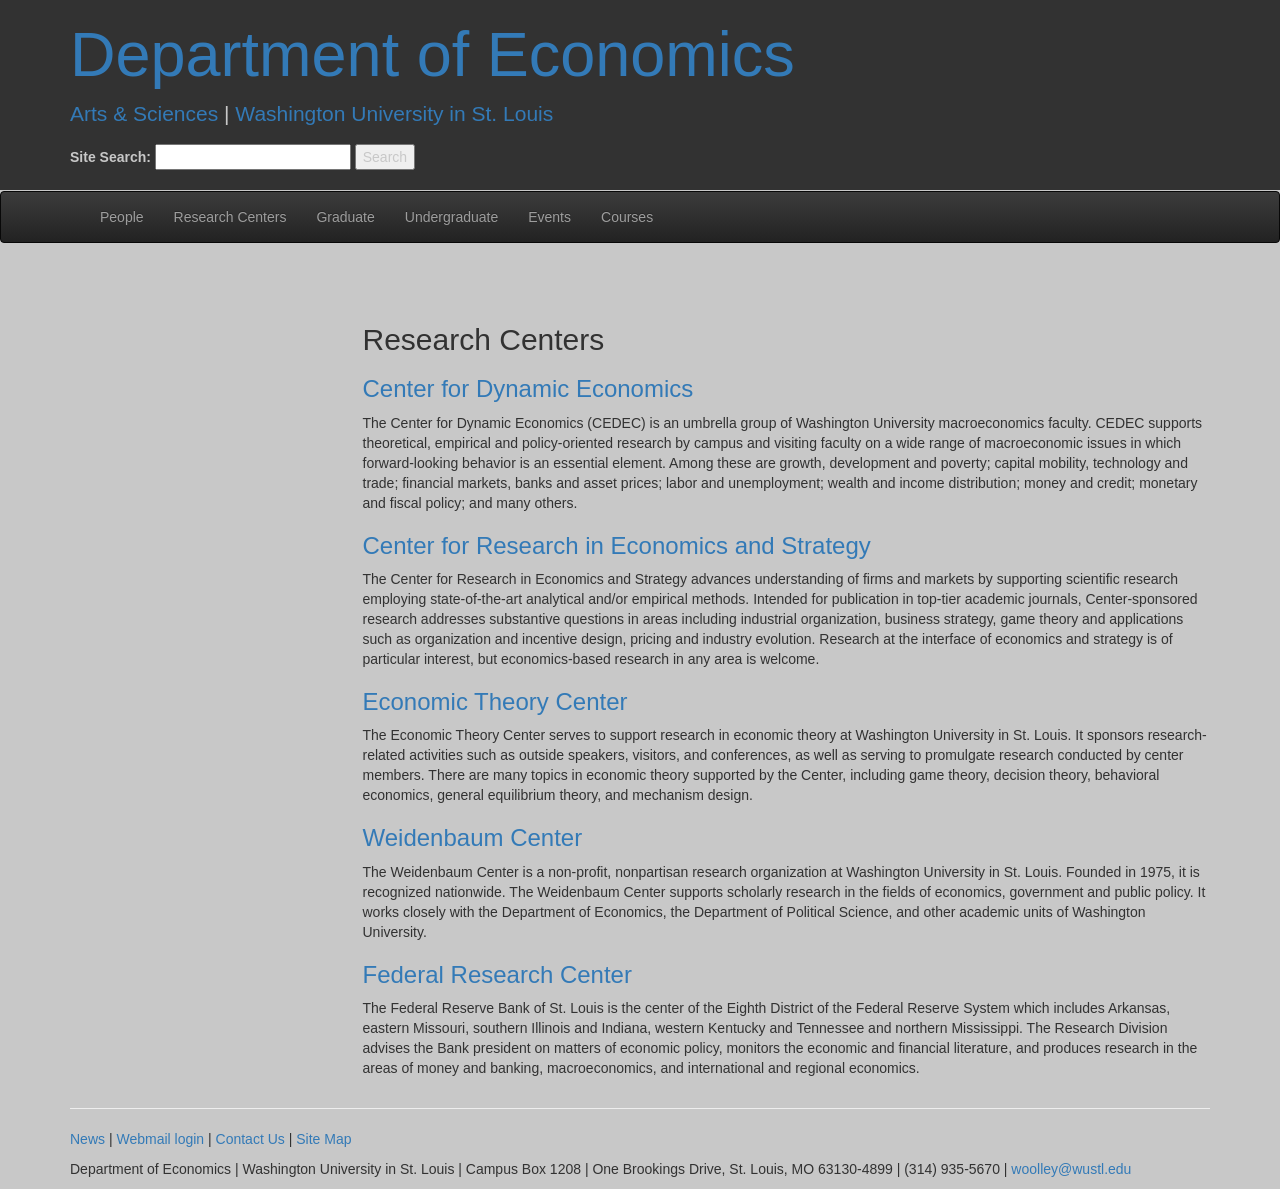
<file: Research_Centers.html>
<!DOCTYPE html>
<html lang="en-us">
  <head>
    <meta charset="UTF-8">
    <title>Economics Department Site Reboot</title>
    <meta name="viewport" content="width=device-width, initial-scale=1">
    <link rel="stylesheet" type="text/css" href="css/normalize.css" media="screen">
    <link rel="stylesheet" type="text/css" href="css/stylesheet.css" media="screen">
    <link rel="stylesheet" type="text/css" href="css/github-light.css" media="screen">
    
    <link rel="stylesheet" type="text/css" href="css/bootstrap-theme.min.css" media="screen">
    <link rel="stylesheet" type="text/css" href="css/bootstrap.min.css" media="screen">
    <link rel="stylesheet" type="text/css" href="css/DepartmentSite.css" media="screen">
  </head>
  <body>
    <!-- Main jumbotron for a primary marketing message or call to action -->
      <div class="jumbotron">
        <div class="container">
          <h1><a href="http://johnrobards.github.io/DepartmentSite/">Department of Economics</a></h1>
          <p><a href="http://artsci.wustl.edu/">Arts & Sciences </a>|<a href="https://wustl.edu/"> Washington University in St. Louis</a>
            <form action= "http://johnrobards.github.io/DepartmentSite/Search.html" method="GET">
            <label>Site Search: <input type="text" name="q" /></label>
            <input type="submit" value="Search" />
            </form>
          </p>
        </div>
      </div>  
    
    
    <nav class="navbar navbar-inverse">
        <div class="container">
          <div class="navbar-header">
            <button type="button" class="navbar-toggle collapsed" data-toggle="collapse" data-target="#navbar" aria-expanded="false" aria-controls="navbar">
              <span class="sr-only">Toggle navigation</span>
              <span class="icon-bar"></span>
              <span class="icon-bar"></span>
              <span class="icon-bar"></span>
            </button>
          </div>
          
          <div id="navbar" class="navbar-collapse collapse">
            <ul class="nav navbar-nav">
              <li><a href="http://johnrobards.github.io/DepartmentSite/People.html">People</a></li>
              <li><a href="http://johnrobards.github.io/DepartmentSite/Research_Centers.html">Research Centers</a></li>
              <li><a href="http://johnrobards.github.io/DepartmentSite/Graduate.html">Graduate</a></li>
              <li><a href="http://johnrobards.github.io/DepartmentSite/Undergraduate.html">Undergraduate</a></li>
              <li><a href="http://johnrobards.github.io/DepartmentSite/Events.html">Events</a></li>
              <li><a href="https://acadinfo.wustl.edu/CourseListings/CourseInfo.aspx?sem=SP2016&sch=L&dept=L11&crs=">Courses</a></li>
            </ul>
          </div>
        </div>
      </nav>
    <br />
    <br />
    
    
    
     <div class="container">
        <div class="row">
        
        <div class="col-md-3 centered">
          
        </div> <!-- col -->

        <div class="col-sm-6 col-md-9">
          <h2>Research Centers</h2>
          <h3><a href="http://pages.wustl.edu/cedec">Center for Dynamic Economics</a></h3>
          <p>The Center for Dynamic Economics (CEDEC) is an umbrella group of Washington University macroeconomics faculty. CEDEC supports theoretical, empirical and policy-oriented research by campus and visiting faculty on a wide range of macroeconomic issues in which forward-looking behavior is an essential element. Among these are growth, development and poverty; capital mobility, technology and trade; financial markets, banks and asset prices; labor and unemployment; wealth and income distribution; money and credit; monetary and fiscal policy; and many others.</p>
    
          <h3><a href="http://www.olin.wustl.edu/EN-US/Faculty-Research/Pages/default.aspx">Center for Research in Economics and Strategy</a></h3>
          <p>The Center for Research in Economics and Strategy advances understanding of firms and markets by supporting scientific research employing state-of-the-art analytical and/or empirical methods. Intended for publication in top-tier academic journals, Center-sponsored research addresses substantive questions in areas including industrial organization, business strategy, game theory and applications such as organization and incentive design, pricing and industry evolution. Research at the interface of economics and strategy is of particular interest, but economics-based research in any area is welcome.</p>
        
        
          <h3><a href="http://artsci.wustl.edu/~econctr">Economic Theory Center</a></h3>
          <p>The Economic Theory Center serves to support research in economic theory at Washington University in St. Louis. It sponsors research-related activities such as outside speakers, visitors, and conferences, as well as serving to promulgate research conducted by center members. There are many topics in economic theory supported by the Center, including game theory, decision theory, behavioral economics, general equilibrium theory, and mechanism design.</p>
           
          
          <h3><a href="http://wc.wustl.edu/">Weidenbaum Center</a></h3>
          <p>The Weidenbaum Center is a non-profit, nonpartisan research organization at Washington University in St. Louis. Founded in 1975, it is recognized nationwide. The Weidenbaum Center supports scholarly research in the fields of economics, government and public policy. It works closely with the Department of Economics, the Department of Political Science, and other academic units of Washington University.</p>
          
          <h3><a href="https://research.stlouisfed.org/">Federal Research Center</a></h3>
          <p>The Federal Reserve Bank of St. Louis is the center of the Eighth District of the Federal Reserve System which includes Arkansas, eastern Missouri, southern Illinois and Indiana, western Kentucky and Tennessee and northern Mississippi. The Research Division advises the Bank president on matters of economic policy, monitors the economic and financial literature, and produces research in the areas of money and banking, macroeconomics, and international and regional economics.</p>
          
        </div> <!-- col -->

        

      </div> <!-- row -->
        <hr>



        <footer>
          <p><a href="http://johnrobards.github.io/DepartmentSite/News.html">News</a> | <a href="http://email.wustl.edu/">Webmail login</a> | <a href="http://johnrobards.github.io/DepartmentSite/Contact.html">Contact Us</a> | <a href="http://johnrobards.github.io/DepartmentSite/SiteMap.html">Site Map</a></p>
          <p>Department of Economics | Washington University in St. Louis | Campus Box 1208 | One Brookings Drive, St. Louis, MO 63130-4899 | (314) 935-5670 | <a href="mailto:woolley@wustl.edu">woolley@wustl.edu</a></p>
        </footer>
      </div>

      <script src="https://ajax.googleapis.com/ajax/libs/jquery/1.11.3/jquery.min.js"></script>
      <script src="js/bootstrap.min.js"></script>

    
  </body>
</html>
</file>
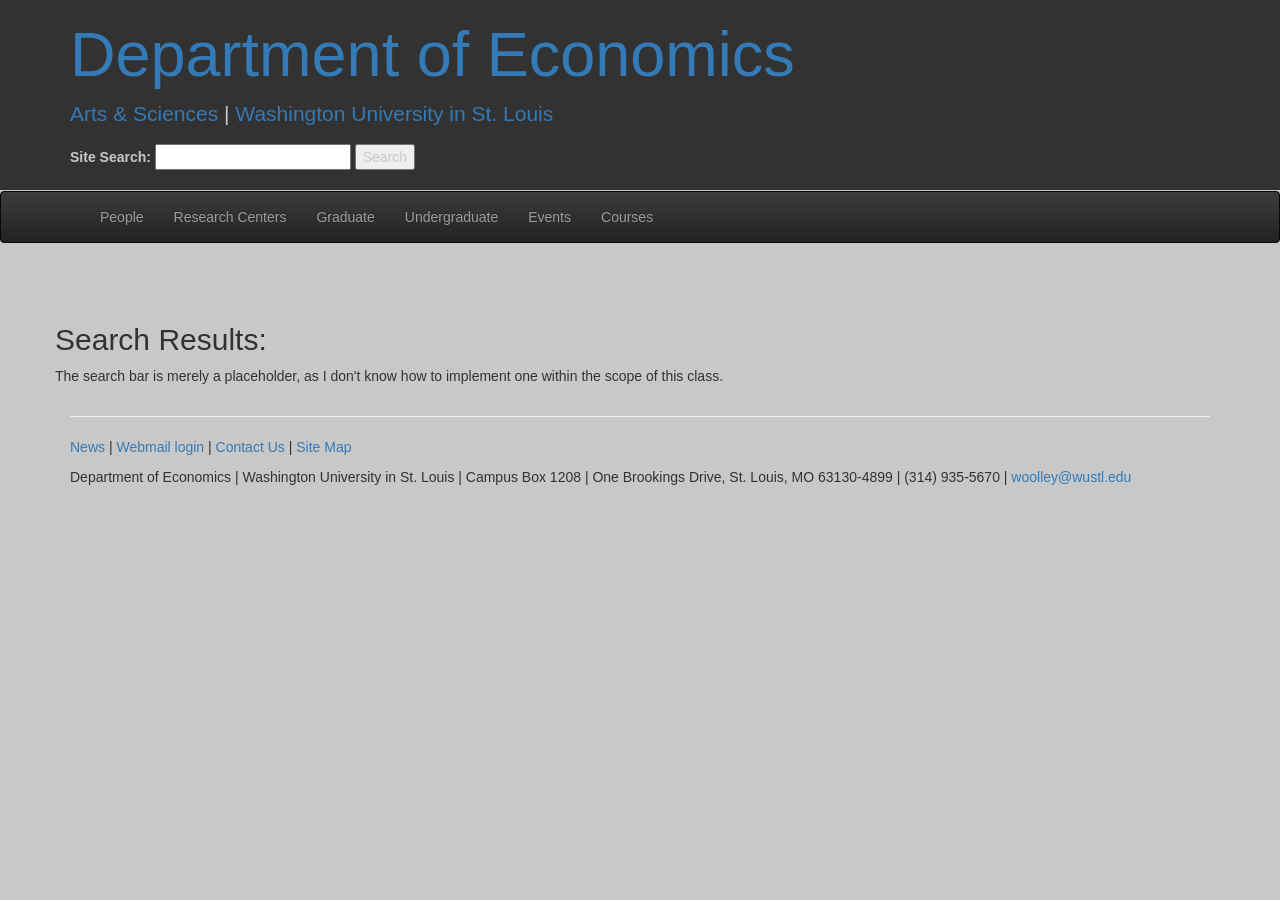
<file: Search.html>
<!DOCTYPE html>
<html lang="en-us">
  <head>
    <meta charset="UTF-8">
    <title>Economics Department Site Reboot</title>
    <meta name="viewport" content="width=device-width, initial-scale=1">
    <link rel="stylesheet" type="text/css" href="css/normalize.css" media="screen">
    <link rel="stylesheet" type="text/css" href="css/stylesheet.css" media="screen">
    <link rel="stylesheet" type="text/css" href="css/github-light.css" media="screen">
    
    <link rel="stylesheet" type="text/css" href="css/bootstrap-theme.min.css" media="screen">
    <link rel="stylesheet" type="text/css" href="css/bootstrap.min.css" media="screen">
    <link rel="stylesheet" type="text/css" href="css/DepartmentSite.css" media="screen">
  </head>
  <body>
    <!-- Main jumbotron for a primary marketing message or call to action -->
      <div class="jumbotron">
        <div class="container">
          <h1><a href="http://johnrobards.github.io/DepartmentSite/">Department of Economics</a></h1>
          <p><a href="http://artsci.wustl.edu/">Arts & Sciences </a>|<a href="https://wustl.edu/"> Washington University in St. Louis</a>
            <form action= "http://johnrobards.github.io/DepartmentSite/Search.html" method="GET">
            <label>Site Search: <input type="text" name="q" /></label>
            <input type="submit" value="Search" />
            </form>
          </p>
        </div>
      </div>  
    
    
    <nav class="navbar navbar-inverse">
        <div class="container">
          <div class="navbar-header">
            <button type="button" class="navbar-toggle collapsed" data-toggle="collapse" data-target="#navbar" aria-expanded="false" aria-controls="navbar">
              <span class="sr-only">Toggle navigation</span>
              <span class="icon-bar"></span>
              <span class="icon-bar"></span>
              <span class="icon-bar"></span>
            </button>
          </div>
          
          <div id="navbar" class="navbar-collapse collapse">
            <ul class="nav navbar-nav">
              <li><a href="http://johnrobards.github.io/DepartmentSite/People.html">People</a></li>
              <li><a href="http://johnrobards.github.io/DepartmentSite/Research_Centers.html">Research Centers</a></li>
              <li><a href="http://johnrobards.github.io/DepartmentSite/Graduate.html">Graduate</a></li>
              <li><a href="http://johnrobards.github.io/DepartmentSite/Undergraduate.html">Undergraduate</a></li>
              <li><a href="http://johnrobards.github.io/DepartmentSite/Events.html">Events</a></li>
              <li><a href="https://acadinfo.wustl.edu/CourseListings/CourseInfo.aspx?sem=SP2016&sch=L&dept=L11&crs=">Courses</a></li>
            </ul>
          </div>
        </div>
      </nav>
    <br />
    <br />
    
    
    
     <div class="container">
        <div class="row">
          <h2>Search Results:</h2>
          <p>The search bar is merely a placeholder, as I don't know how to implement one within the scope of this class.</p>
      </div> <!-- row -->
        <hr>

        <footer>
          <p><a href="http://johnrobards.github.io/DepartmentSite/News.html">News</a> | <a href="http://email.wustl.edu/">Webmail login</a> | <a href="http://johnrobards.github.io/DepartmentSite/Contact.html">Contact Us</a> | <a href="http://johnrobards.github.io/DepartmentSite/SiteMap.html">Site Map</a></p>
          <p>Department of Economics | Washington University in St. Louis | Campus Box 1208 | One Brookings Drive, St. Louis, MO 63130-4899 | (314) 935-5670 | <a href="mailto:woolley@wustl.edu">woolley@wustl.edu</a></p>
        </footer>
      </div>

      <script src="https://ajax.googleapis.com/ajax/libs/jquery/1.11.3/jquery.min.js"></script>
      <script src="js/bootstrap.min.js"></script>

    
  </body>
</html>
</file>
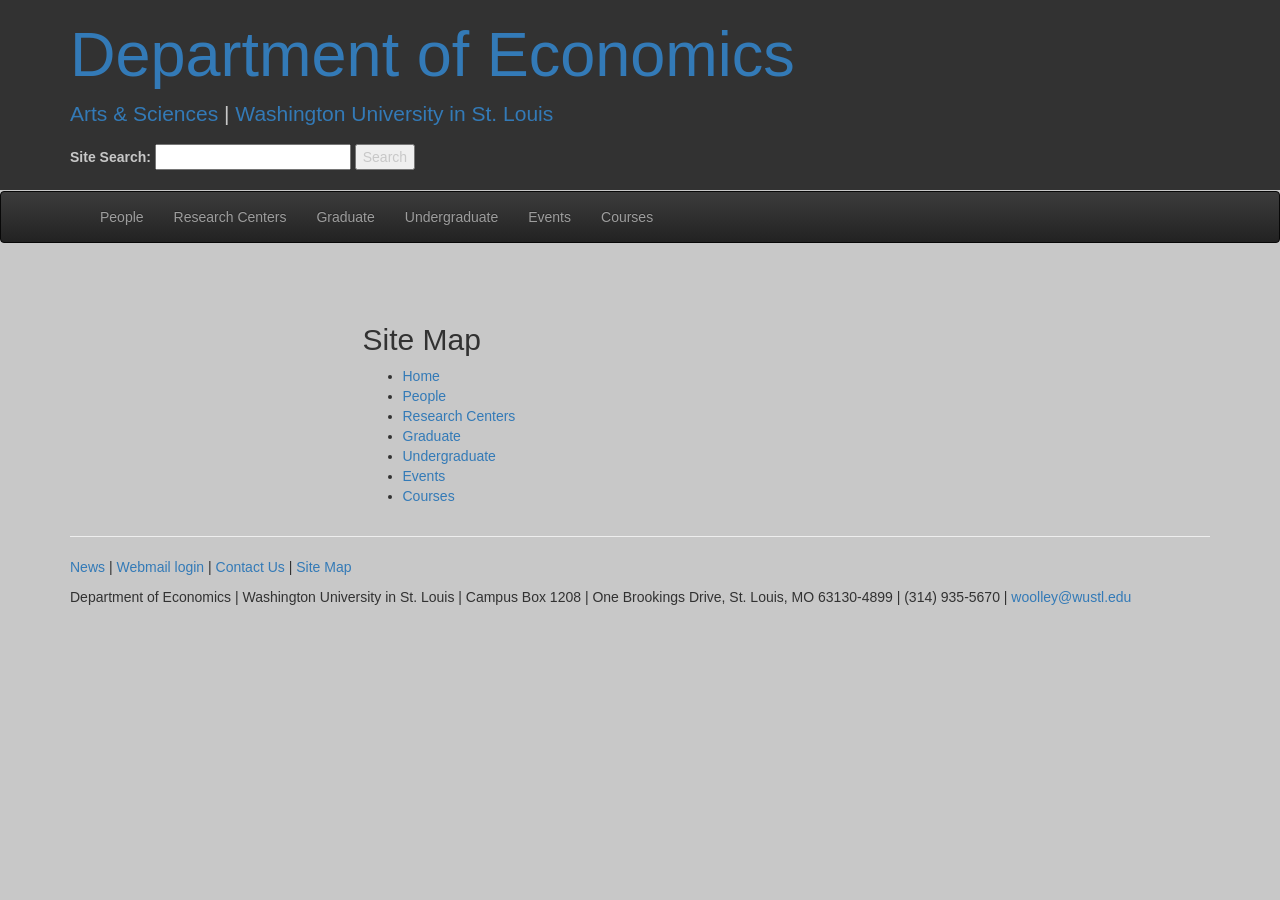
<file: SiteMap.html>
<!DOCTYPE html>
<html lang="en-us">
  <head>
    <meta charset="UTF-8">
    <title>Economics Department Site Reboot</title>
    <meta name="viewport" content="width=device-width, initial-scale=1">
    <link rel="stylesheet" type="text/css" href="css/normalize.css" media="screen">
    <link rel="stylesheet" type="text/css" href="css/stylesheet.css" media="screen">
    <link rel="stylesheet" type="text/css" href="css/github-light.css" media="screen">
    
    <link rel="stylesheet" type="text/css" href="css/bootstrap-theme.min.css" media="screen">
    <link rel="stylesheet" type="text/css" href="css/bootstrap.min.css" media="screen">
    <link rel="stylesheet" type="text/css" href="css/DepartmentSite.css" media="screen">
  </head>
  <body>
    <!-- Main jumbotron for a primary marketing message or call to action -->
      <div class="jumbotron">
        <div class="container">
          <h1><a href="http://johnrobards.github.io/DepartmentSite/">Department of Economics</a></h1>
          <p><a href="http://artsci.wustl.edu/">Arts & Sciences </a>|<a href="https://wustl.edu/"> Washington University in St. Louis</a>
            <form action= "http://johnrobards.github.io/DepartmentSite/Search.html" method="GET">
            <label>Site Search: <input type="text" name="q" /></label>
            <input type="submit" value="Search" />
            </form>
          </p>
        </div>
      </div>  
    
    
    <nav class="navbar navbar-inverse">
        <div class="container">
          <div class="navbar-header">
            <button type="button" class="navbar-toggle collapsed" data-toggle="collapse" data-target="#navbar" aria-expanded="false" aria-controls="navbar">
              <span class="sr-only">Toggle navigation</span>
              <span class="icon-bar"></span>
              <span class="icon-bar"></span>
              <span class="icon-bar"></span>
            </button>
          </div>
          
          <div id="navbar" class="navbar-collapse collapse">
            <ul class="nav navbar-nav">
              <li><a href="http://johnrobards.github.io/DepartmentSite/People.html">People</a></li>
              <li><a href="http://johnrobards.github.io/DepartmentSite/Research_Centers.html">Research Centers</a></li>
              <li><a href="http://johnrobards.github.io/DepartmentSite/Graduate.html">Graduate</a></li>
              <li><a href="http://johnrobards.github.io/DepartmentSite/Undergraduate.html">Undergraduate</a></li>
              <li><a href="http://johnrobards.github.io/DepartmentSite/Events.html">Events</a></li>
              <li><a href="https://acadinfo.wustl.edu/CourseListings/CourseInfo.aspx?sem=SP2016&sch=L&dept=L11&crs=">Courses</a></li>
            </ul>
          </div>
        </div>
      </nav>
    <br />
    <br />
    
    
    
     <div class="container">
        <div class="row">

        <div class="col-sm-6 col-md-3">
          
        </div> <!-- col -->

        
        <div class="col-sm-6 col-md-9">
            <h2>Site Map</h2>
            <ul>
              <li><a href="http://johnrobards.github.io/DepartmentSite">Home</a></li>
              <li><a href="http://johnrobards.github.io/DepartmentSite/People.html">People</a></li>
              <li><a href="http://johnrobards.github.io/DepartmentSite/Research_Centers.html">Research Centers</a></li>
              <li><a href="http://johnrobards.github.io/DepartmentSite/Graduate.html">Graduate</a></li>
              <li><a href="http://johnrobards.github.io/DepartmentSite/Undergraduate.html">Undergraduate</a></li>
              <li><a href="http://johnrobards.github.io/DepartmentSite/Events.html">Events</a></li>
              <li><a href="https://acadinfo.wustl.edu/CourseListings/CourseInfo.aspx?sem=SP2016&sch=L&dept=L11&crs=">Courses</a></li>
        
            </ul>
        </div> <!-- col -->

      </div> <!-- row -->
        <hr>

        <footer>
          <p><a href="http://johnrobards.github.io/DepartmentSite/News.html">News</a> | <a href="http://email.wustl.edu/">Webmail login</a> | <a href="http://johnrobards.github.io/DepartmentSite/Contact.html">Contact Us</a> | <a href="http://johnrobards.github.io/DepartmentSite/SiteMap.html">Site Map</a></p>
          <p>Department of Economics | Washington University in St. Louis | Campus Box 1208 | One Brookings Drive, St. Louis, MO 63130-4899 | (314) 935-5670 | <a href="mailto:woolley@wustl.edu">woolley@wustl.edu</a></p>
        </footer>
      </div>

      <script src="https://ajax.googleapis.com/ajax/libs/jquery/1.11.3/jquery.min.js"></script>
      <script src="js/bootstrap.min.js"></script>

    
  </body>
</html>
</file>
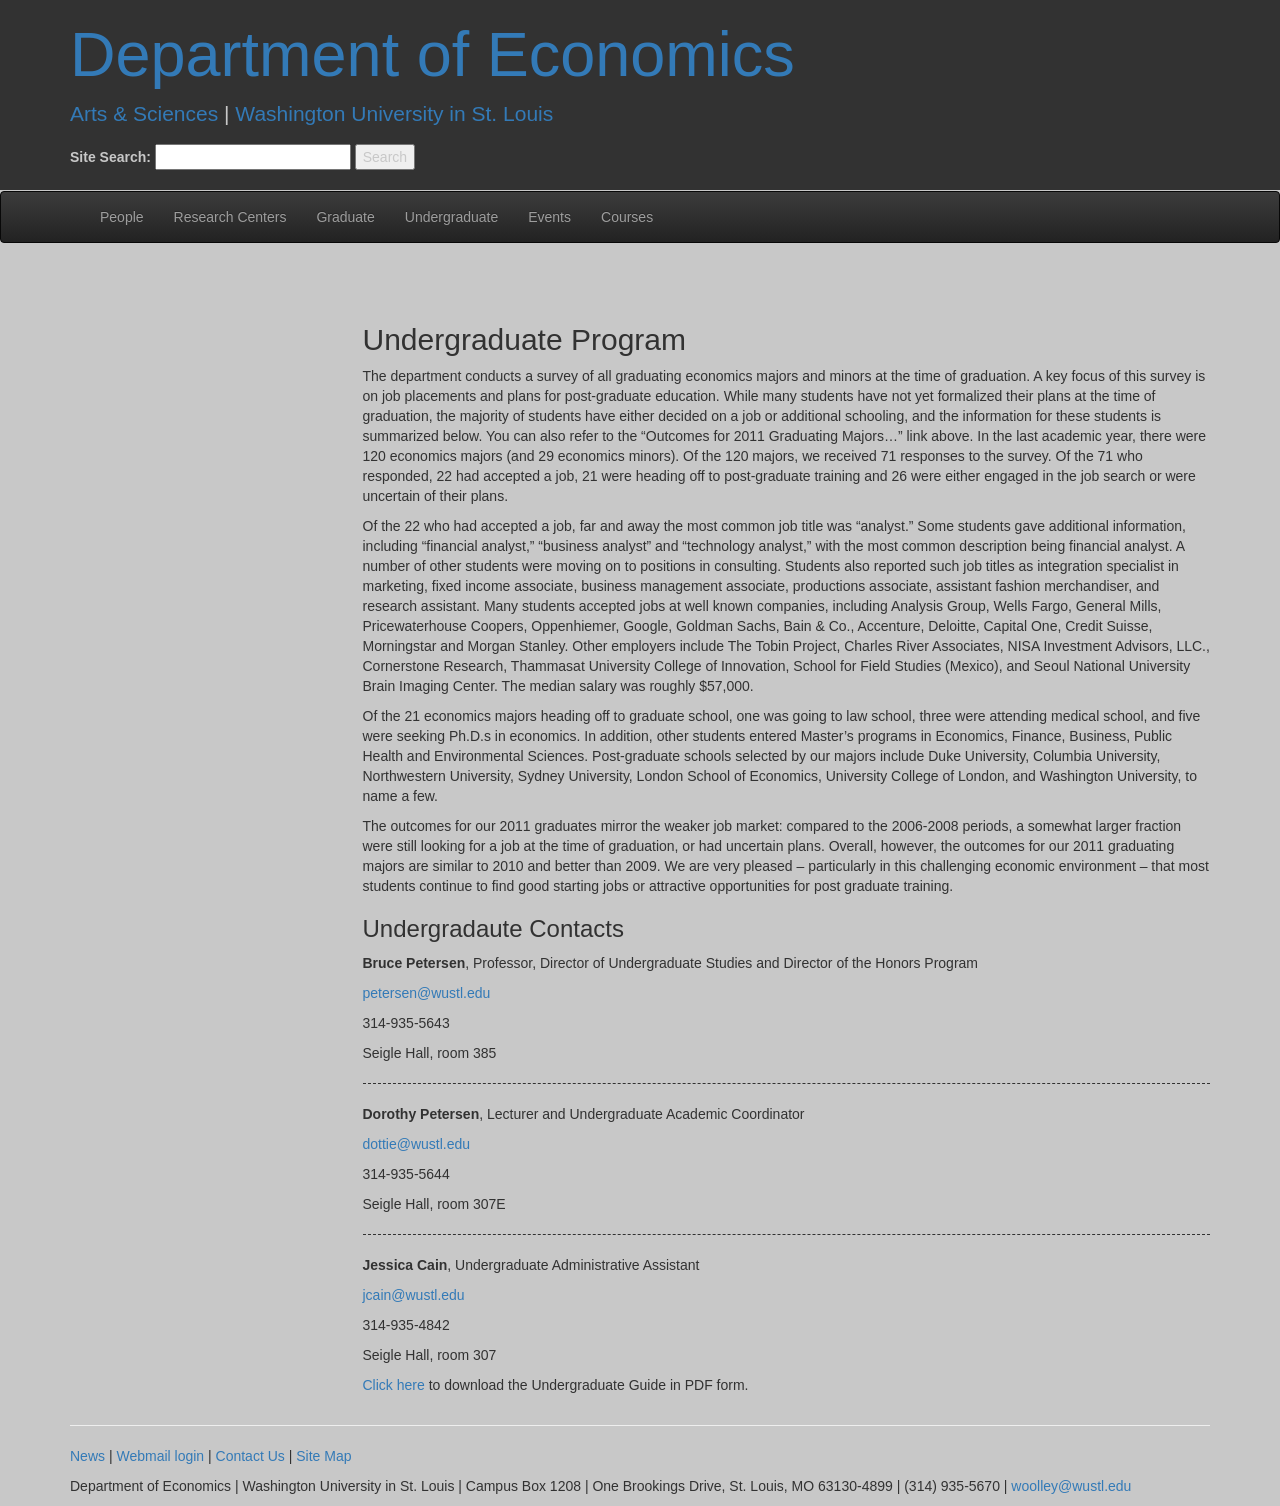
<file: Undergraduate.html>
<!DOCTYPE html>
<html lang="en-us">
  <head>
    <meta charset="UTF-8">
    <title>Economics Department Site Reboot</title>
    <meta name="viewport" content="width=device-width, initial-scale=1">
    <link rel="stylesheet" type="text/css" href="css/normalize.css" media="screen">
    <link rel="stylesheet" type="text/css" href="css/stylesheet.css" media="screen">
    <link rel="stylesheet" type="text/css" href="css/github-light.css" media="screen">
    
    <link rel="stylesheet" type="text/css" href="css/bootstrap-theme.min.css" media="screen">
    <link rel="stylesheet" type="text/css" href="css/bootstrap.min.css" media="screen">
    <link rel="stylesheet" type="text/css" href="css/DepartmentSite.css" media="screen">
  </head>
  <body>
    <!-- Main jumbotron for a primary marketing message or call to action -->
      <div class="jumbotron">
        <div class="container">
          <h1><a href="http://johnrobards.github.io/DepartmentSite/">Department of Economics</a></h1>
          <p><a href="http://artsci.wustl.edu/">Arts & Sciences </a>|<a href="https://wustl.edu/"> Washington University in St. Louis</a>
            <form action= "http://johnrobards.github.io/DepartmentSite/Search.html" method="GET">
            <label>Site Search: <input type="text" name="q" /></label>
            <input type="submit" value="Search" />
            </form>
          </p>
        </div>
      </div>  
    
    
    <nav class="navbar navbar-inverse">
        <div class="container">
          <div class="navbar-header">
            <button type="button" class="navbar-toggle collapsed" data-toggle="collapse" data-target="#navbar" aria-expanded="false" aria-controls="navbar">
              <span class="sr-only">Toggle navigation</span>
              <span class="icon-bar"></span>
              <span class="icon-bar"></span>
              <span class="icon-bar"></span>
            </button>
          </div>
          
          <div id="navbar" class="navbar-collapse collapse">
            <ul class="nav navbar-nav">
              <li><a href="http://johnrobards.github.io/DepartmentSite/People.html">People</a></li>
              <li><a href="http://johnrobards.github.io/DepartmentSite/Research_Centers.html">Research Centers</a></li>
              <li><a href="http://johnrobards.github.io/DepartmentSite/Graduate.html">Graduate</a></li>
              <li><a href="http://johnrobards.github.io/DepartmentSite/Undergraduate.html">Undergraduate</a></li>
              <li><a href="http://johnrobards.github.io/DepartmentSite/Events.html">Events</a></li>
              <li><a href="https://acadinfo.wustl.edu/CourseListings/CourseInfo.aspx?sem=SP2016&sch=L&dept=L11&crs=">Courses</a></li>
            </ul>
          </div>
        </div>
      </nav>
    <br />
    <br />
    
    
    
     <div class="container">
        <div class="row">
        
        <div class="col-md-3">
          
        </div> <!-- col -->


        <div class="col-md-9">
          <h2>Undergraduate Program</h2>
          <p>The department conducts a survey of all graduating economics majors and minors at the time of graduation.  A key focus of this survey is on job placements and plans for post-graduate education.  While many students have not yet formalized their plans at the time of graduation, the majority of students have either decided on a job or additional schooling, and the information for these students is summarized below.  You can also refer to the “Outcomes for 2011 Graduating Majors…” link above.  In the last academic year, there were 120 economics majors (and 29 economics minors).  Of the 120 majors, we received 71 responses to the survey.  Of the 71 who responded, 22 had accepted a job, 21 were heading off to post-graduate training and 26 were either engaged in the job search or were uncertain of their plans. </p>
          <p>Of the 22 who had accepted a job, far and away the most common job title was “analyst.”   Some students gave additional information, including “financial analyst,” “business analyst” and “technology analyst,” with the most common description being financial analyst.  A number of other students were moving on to positions in consulting.  Students also reported such job titles as integration specialist in marketing, fixed income associate, business management associate, productions associate, assistant fashion merchandiser, and research assistant.   Many students accepted jobs at well known companies, including Analysis Group, Wells Fargo, General Mills, Pricewaterhouse Coopers, Oppenhiemer, Google, Goldman Sachs, Bain & Co., Accenture, Deloitte, Capital One, Credit Suisse, Morningstar and Morgan Stanley.  Other employers include The Tobin Project, Charles River Associates, NISA Investment Advisors, LLC., Cornerstone Research, Thammasat University College of Innovation, School for Field Studies (Mexico), and Seoul National University Brain Imaging Center.   The median salary was roughly $57,000.</p>
          <p>Of the 21 economics majors heading off to graduate school, one was going to law school, three were attending medical school, and five were seeking Ph.D.s in economics.  In addition, other students entered Master’s programs in Economics, Finance, Business, Public Health and Environmental Sciences.  Post-graduate schools selected by our majors include Duke University, Columbia University, Northwestern University, Sydney University, London School of Economics, University College of London, and Washington University, to name a few.</p>
          <p>The outcomes for our 2011 graduates mirror the weaker job market:  compared to the 2006-2008 periods, a somewhat larger fraction were still looking for a job at the time of graduation, or had uncertain plans.  Overall, however, the outcomes for our 2011 graduating majors are similar to 2010 and better than 2009.  We are very pleased – particularly in this challenging economic environment – that most students continue to find good starting jobs or attractive opportunities for post graduate training.</p>
          
          
          <h3>Undergradaute Contacts</h3>
          
          <p><strong>Bruce Petersen</strong>, Professor, Director of Undergraduate Studies and Director of the Honors Program</p>
          <p><a href="mailto:petersen@wustl.edu">petersen@wustl.edu</a></p>
          <p>314-935-5643</p>
          <p>Seigle Hall, room 385</p>
          <hr class="dashed" />
          
          <p><strong>Dorothy Petersen</strong>, Lecturer and Undergraduate Academic Coordinator</p>
          <p><a href="mailto:dottie@wustl.edu">dottie@wustl.edu</a></p>
          <p>314-935-5644</p>
          <p>Seigle Hall, room 307E</p>
          <hr class="dashed" />
          
          <p><strong>Jessica Cain</strong>, Undergraduate Administrative Assistant</p>
          <p><a href="mailto:jcain@wustl.edu">jcain@wustl.edu</a></p>
          <p>314-935-4842</p>
          <p>Seigle Hall, room 307</p>
          
          <p><a href="https://economics.wustl.edu/files/economics/imce/ug-guide_08-20-15.pdf">Click here</a> to download the Undergraduate Guide in PDF form.</p>
        </div> <!-- col -->


      </div> <!-- row -->
        <hr>

        <footer>
          <p><a href="http://johnrobards.github.io/DepartmentSite/News.html">News</a> | <a href="http://email.wustl.edu/">Webmail login</a> | <a href="http://johnrobards.github.io/DepartmentSite/Contact.html">Contact Us</a> | <a href="http://johnrobards.github.io/DepartmentSite/SiteMap.html">Site Map</a></p>
          <p>Department of Economics | Washington University in St. Louis | Campus Box 1208 | One Brookings Drive, St. Louis, MO 63130-4899 | (314) 935-5670 | <a href="mailto:woolley@wustl.edu">woolley@wustl.edu</a></p>
        </footer>
      </div>

      <script src="https://ajax.googleapis.com/ajax/libs/jquery/1.11.3/jquery.min.js"></script>
      <script src="js/bootstrap.min.js"></script>

    
  </body>
</html>
</file>
<file: css/stylesheet.css>
* {
  box-sizing: border-box; }

body {
  padding: 0;
  margin: 0;
  font-family: "Open Sans", "Helvetica Neue", Helvetica, Arial, sans-serif;
  font-size: 16px;
  line-height: 1.5;
  color: #606c71; }

a {
  color: #1e6bb8;
  text-decoration: none; }
  a:hover {
    text-decoration: underline; }

.btn {
  display: inline-block;
  margin-bottom: 1rem;
  color: rgba(255, 255, 255, 0.7);
  background-color: rgba(255, 255, 255, 0.08);
  border-color: rgba(255, 255, 255, 0.2);
  border-style: solid;
  border-width: 1px;
  border-radius: 0.3rem;
  transition: color 0.2s, background-color 0.2s, border-color 0.2s; }
  .btn + .btn {
    margin-left: 1rem; }

.btn:hover {
  color: rgba(255, 255, 255, 0.8);
  text-decoration: none;
  background-color: rgba(255, 255, 255, 0.2);
  border-color: rgba(255, 255, 255, 0.3); }

@media screen and (min-width: 64em) {
  .btn {
    padding: 0.75rem 1rem; } }

@media screen and (min-width: 42em) and (max-width: 64em) {
  .btn {
    padding: 0.6rem 0.9rem;
    font-size: 0.9rem; } }

@media screen and (max-width: 42em) {
  .btn {
    display: block;
    width: 100%;
    padding: 0.75rem;
    font-size: 0.9rem; }
    .btn + .btn {
      margin-top: 1rem;
      margin-left: 0; } }

.page-header {
  color: #fff;
  text-align: center;
  background-color: #159957;
  background-image: linear-gradient(120deg, #155799, #159957); }

@media screen and (min-width: 64em) {
  .page-header {
    padding: 5rem 6rem; } }

@media screen and (min-width: 42em) and (max-width: 64em) {
  .page-header {
    padding: 3rem 4rem; } }

@media screen and (max-width: 42em) {
  .page-header {
    padding: 2rem 1rem; } }

.project-name {
  margin-top: 0;
  margin-bottom: 0.1rem; }

@media screen and (min-width: 64em) {
  .project-name {
    font-size: 3.25rem; } }

@media screen and (min-width: 42em) and (max-width: 64em) {
  .project-name {
    font-size: 2.25rem; } }

@media screen and (max-width: 42em) {
  .project-name {
    font-size: 1.75rem; } }

.project-tagline {
  margin-bottom: 2rem;
  font-weight: normal;
  opacity: 0.7; }

@media screen and (min-width: 64em) {
  .project-tagline {
    font-size: 1.25rem; } }

@media screen and (min-width: 42em) and (max-width: 64em) {
  .project-tagline {
    font-size: 1.15rem; } }

@media screen and (max-width: 42em) {
  .project-tagline {
    font-size: 1rem; } }

.main-content :first-child {
  margin-top: 0; }
.main-content img {
  max-width: 100%; }
.main-content h1, .main-content h2, .main-content h3, .main-content h4, .main-content h5, .main-content h6 {
  margin-top: 2rem;
  margin-bottom: 1rem;
  font-weight: normal;
  color: #159957; }
.main-content p {
  margin-bottom: 1em; }
.main-content code {
  padding: 2px 4px;
  font-family: Consolas, "Liberation Mono", Menlo, Courier, monospace;
  font-size: 0.9rem;
  color: #383e41;
  background-color: #f3f6fa;
  border-radius: 0.3rem; }
.main-content pre {
  padding: 0.8rem;
  margin-top: 0;
  margin-bottom: 1rem;
  font: 1rem Consolas, "Liberation Mono", Menlo, Courier, monospace;
  color: #567482;
  word-wrap: normal;
  background-color: #f3f6fa;
  border: solid 1px #dce6f0;
  border-radius: 0.3rem; }
  .main-content pre > code {
    padding: 0;
    margin: 0;
    font-size: 0.9rem;
    color: #567482;
    word-break: normal;
    white-space: pre;
    background: transparent;
    border: 0; }
.main-content .highlight {
  margin-bottom: 1rem; }
  .main-content .highlight pre {
    margin-bottom: 0;
    word-break: normal; }
.main-content .highlight pre, .main-content pre {
  padding: 0.8rem;
  overflow: auto;
  font-size: 0.9rem;
  line-height: 1.45;
  border-radius: 0.3rem; }
.main-content pre code, .main-content pre tt {
  display: inline;
  max-width: initial;
  padding: 0;
  margin: 0;
  overflow: initial;
  line-height: inherit;
  word-wrap: normal;
  background-color: transparent;
  border: 0; }
  .main-content pre code:before, .main-content pre code:after, .main-content pre tt:before, .main-content pre tt:after {
    content: normal; }
.main-content ul, .main-content ol {
  margin-top: 0; }
.main-content blockquote {
  padding: 0 1rem;
  margin-left: 0;
  color: #819198;
  border-left: 0.3rem solid #dce6f0; }
  .main-content blockquote > :first-child {
    margin-top: 0; }
  .main-content blockquote > :last-child {
    margin-bottom: 0; }
.main-content table {
  display: block;
  width: 100%;
  overflow: auto;
  word-break: normal;
  word-break: keep-all; }
  .main-content table th {
    font-weight: bold; }
  .main-content table th, .main-content table td {
    padding: 0.5rem 1rem;
    border: 1px solid #e9ebec; }
.main-content dl {
  padding: 0; }
  .main-content dl dt {
    padding: 0;
    margin-top: 1rem;
    font-size: 1rem;
    font-weight: bold; }
  .main-content dl dd {
    padding: 0;
    margin-bottom: 1rem; }
.main-content hr {
  height: 2px;
  padding: 0;
  margin: 1rem 0;
  background-color: #eff0f1;
  border: 0; }

@media screen and (min-width: 64em) {
  .main-content {
    max-width: 64rem;
    padding: 2rem 6rem;
    margin: 0 auto;
    font-size: 1.1rem; } }

@media screen and (min-width: 42em) and (max-width: 64em) {
  .main-content {
    padding: 2rem 4rem;
    font-size: 1.1rem; } }

@media screen and (max-width: 42em) {
  .main-content {
    padding: 2rem 1rem;
    font-size: 1rem; } }

.site-footer {
  padding-top: 2rem;
  margin-top: 2rem;
  border-top: solid 1px #eff0f1; }

.site-footer-owner {
  display: block;
  font-weight: bold; }

.site-footer-credits {
  color: #819198; }

@media screen and (min-width: 64em) {
  .site-footer {
    font-size: 1rem; } }

@media screen and (min-width: 42em) and (max-width: 64em) {
  .site-footer {
    font-size: 1rem; } }

@media screen and (max-width: 42em) {
  .site-footer {
    font-size: 0.9rem; } }
</file>
<file: css/github-light.css>
/*
The MIT License (MIT)

Copyright (c) 2015 GitHub, Inc.

Permission is hereby granted, free of charge, to any person obtaining a copy
of this software and associated documentation files (the "Software"), to deal
in the Software without restriction, including without limitation the rights
to use, copy, modify, merge, publish, distribute, sublicense, and/or sell
copies of the Software, and to permit persons to whom the Software is
furnished to do so, subject to the following conditions:

The above copyright notice and this permission notice shall be included in all
copies or substantial portions of the Software.

THE SOFTWARE IS PROVIDED "AS IS", WITHOUT WARRANTY OF ANY KIND, EXPRESS OR
IMPLIED, INCLUDING BUT NOT LIMITED TO THE WARRANTIES OF MERCHANTABILITY,
FITNESS FOR A PARTICULAR PURPOSE AND NONINFRINGEMENT. IN NO EVENT SHALL THE
AUTHORS OR COPYRIGHT HOLDERS BE LIABLE FOR ANY CLAIM, DAMAGES OR OTHER
LIABILITY, WHETHER IN AN ACTION OF CONTRACT, TORT OR OTHERWISE, ARISING FROM,
OUT OF OR IN CONNECTION WITH THE SOFTWARE OR THE USE OR OTHER DEALINGS IN THE
SOFTWARE.

*/

.pl-c /* comment */ {
  color: #969896;
}

.pl-c1      /* constant, markup.raw, meta.diff.header, meta.module-reference, meta.property-name, support, support.constant, support.variable, variable.other.constant */,
.pl-s .pl-v /* string variable */ {
  color: #0086b3;
}

.pl-e  /* entity */,
.pl-en /* entity.name */ {
  color: #795da3;
}

.pl-s .pl-s1 /* string source */,
.pl-smi      /* storage.modifier.import, storage.modifier.package, storage.type.java, variable.other, variable.parameter.function */ {
  color: #333;
}

.pl-ent /* entity.name.tag */ {
  color: #63a35c;
}

.pl-k /* keyword, storage, storage.type */ {
  color: #a71d5d;
}

.pl-pds              /* punctuation.definition.string, string.regexp.character-class */,
.pl-s                /* string */,
.pl-s .pl-pse .pl-s1 /* string punctuation.section.embedded source */,
.pl-sr               /* string.regexp */,
.pl-sr .pl-cce       /* string.regexp constant.character.escape */,
.pl-sr .pl-sra       /* string.regexp string.regexp.arbitrary-repitition */,
.pl-sr .pl-sre       /* string.regexp source.ruby.embedded */ {
  color: #183691;
}

.pl-v /* variable */ {
  color: #ed6a43;
}

.pl-id /* invalid.deprecated */ {
  color: #b52a1d;
}

.pl-ii /* invalid.illegal */ {
  background-color: #b52a1d;
  color: #f8f8f8;
}

.pl-sr .pl-cce /* string.regexp constant.character.escape */ {
  color: #63a35c;
  font-weight: bold;
}

.pl-ml /* markup.list */ {
  color: #693a17;
}

.pl-mh        /* markup.heading */,
.pl-mh .pl-en /* markup.heading entity.name */,
.pl-ms        /* meta.separator */ {
  color: #1d3e81;
  font-weight: bold;
}

.pl-mq /* markup.quote */ {
  color: #008080;
}

.pl-mi /* markup.italic */ {
  color: #333;
  font-style: italic;
}

.pl-mb /* markup.bold */ {
  color: #333;
  font-weight: bold;
}

.pl-md /* markup.deleted, meta.diff.header.from-file */ {
  background-color: #ffecec;
  color: #bd2c00;
}

.pl-mi1 /* markup.inserted, meta.diff.header.to-file */ {
  background-color: #eaffea;
  color: #55a532;
}

.pl-mdr /* meta.diff.range */ {
  color: #795da3;
  font-weight: bold;
}

.pl-mo /* meta.output */ {
  color: #1d3e81;
}
</file>
<file: css/DepartmentSite.css>
.jumbotron {
    background-color: rgb(50, 50, 50);
    
}

.jumbotron a:link {
   text-decoration: none;
}

.jumbotron {
    color: rgb(200, 200, 200);
    padding-bottom: 0px;
    padding-top: 0px;
    margin-bottom: 1px;
}

body {
    background-color: rgb(200, 200, 200);
    color: rgb(50, 50, 50);
}

.centered {
    text-align: center;
    vertical-align: middle;
}

.dashed {
    border-style: dashed;
    border-color: rgb(50, 50, 50);
}
</file>
